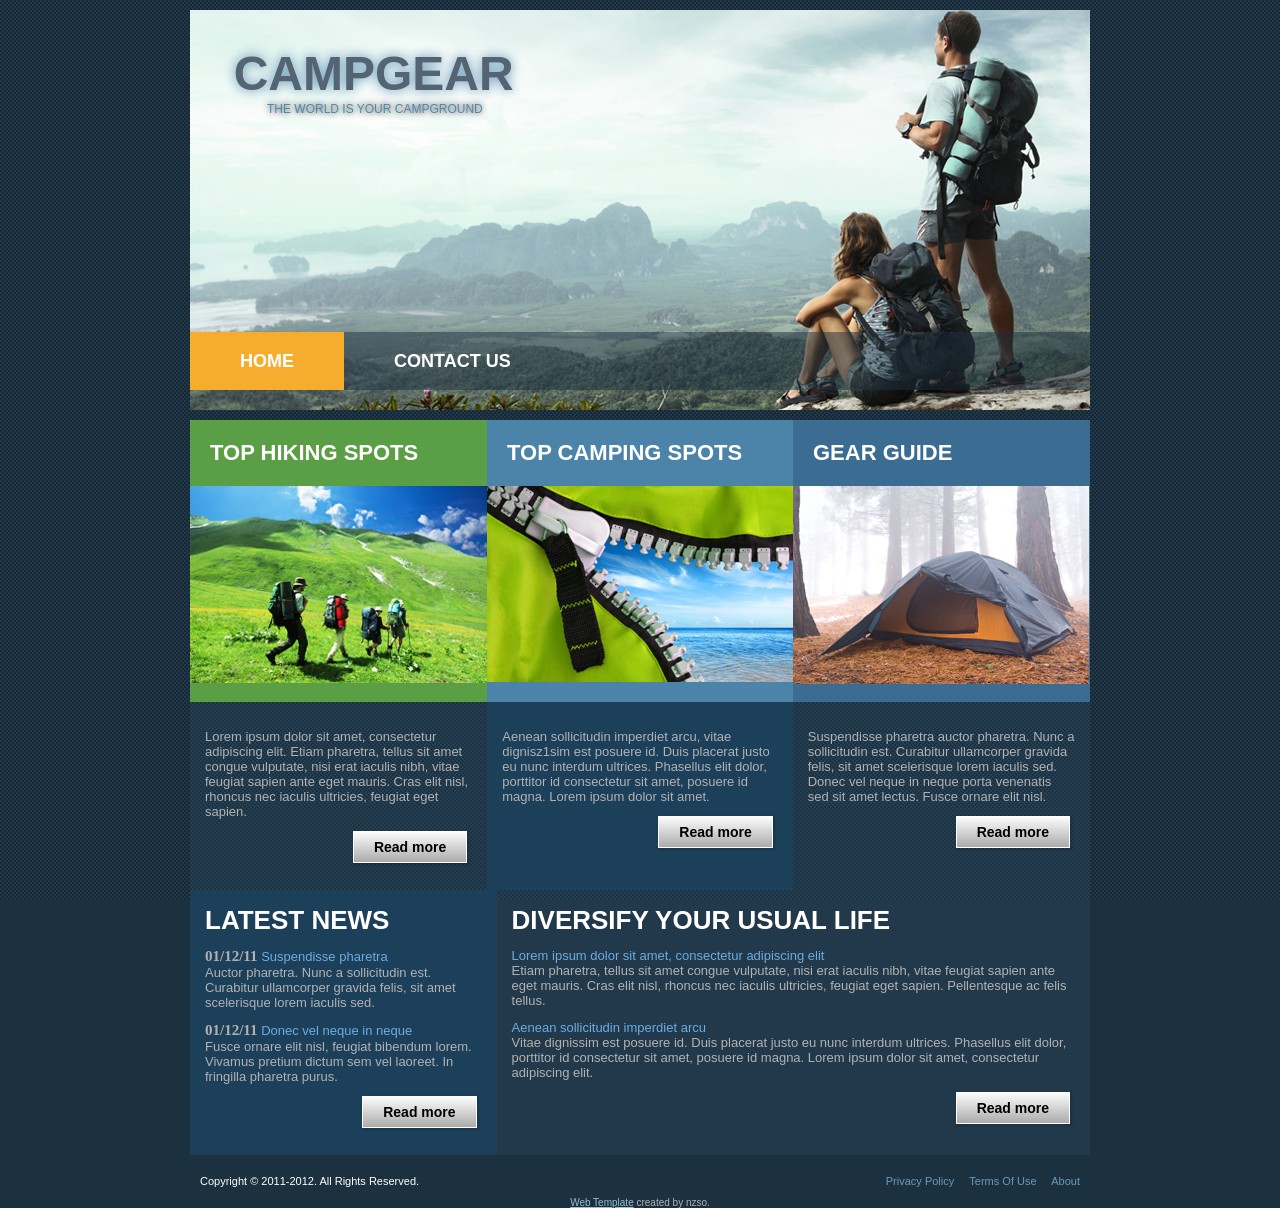
<file: orgadproj/camp_gear_website/index.html>
<!DOCTYPE html>
<html dir="ltr" lang="en-US"><head>
    <meta charset="utf-8">
    <title>Home</title>
    <meta name="viewport" content="initial-scale = 1.0, maximum-scale = 1.0, user-scalable = no, width = device-width">

    <!--[if lt IE 9]><script src="https://html5shiv.googlecode.com/svn/trunk/html5.js"></script><![endif]-->
    <link rel="stylesheet" href="style.css" media="screen">
    <!--[if lte IE 7]><link rel="stylesheet" href="style.ie7.css" media="screen" /><![endif]-->
    <link rel="stylesheet" href="style.responsive.css" media="all">


    <script src="jquery.js"></script>
    <script src="script.js"></script>
    <script src="script.responsive.js"></script>


<style>.art-content .art-postcontent-0 .layout-item-0 { color: #B2B2B2; background: #5A9F46; padding: 0px;  }
.art-content .art-postcontent-0 .layout-item-1 { color: #B2B2B2; background: #4C84A9; padding: 0px;  }
.art-content .art-postcontent-0 .layout-item-2 { color: #B2B2B2; background: #3B6C91; padding: 0px;  }
.art-content .art-postcontent-0 .layout-item-3 { padding: 15px;  }
.art-content .art-postcontent-0 .layout-item-4 { color: #B2B2B2; background: #1C3F5A; padding: 15px;  }
.ie7 .art-post .art-layout-cell {border:none !important; padding:0 !important; }
.ie6 .art-post .art-layout-cell {border:none !important; padding:0 !important; }

</style></head>
<body>
<div id="art-main">
<header class="art-header">


    <div class="art-shapes">

            </div>
<h1 class="art-headline" data-left="6.85%">
    <a href="#">campgear</a>
</h1>
<h2 class="art-slogan" data-left="11.11%">The world is your campground</h2>




<nav class="art-nav">
    <ul class="art-hmenu"><li><a href="home.html" class="active">Home</a></li><li><a href="contact-us.html">Contact Us</a></li></ul> 
    </nav>

                    
</header>
<div class="art-sheet clearfix">
            <div class="art-layout-wrapper">
                <div class="art-content-layout">
                    <div class="art-content-layout-row">
                        <div class="art-layout-cell art-content"><article class="art-post art-article">
                                
                                                
                <div class="art-postcontent art-postcontent-0 clearfix"><div class="art-content-layout">
    <div class="art-content-layout-row">
    <div class="art-layout-cell layout-item-0" style="width: 33%" >
        <h4>Top hiking spots</h4>
         <img width="297" height="197" alt="" class="art-lightbox" src="images/group1.png">
    </div><div class="art-layout-cell layout-item-1" style="width: 34%" >
        <h4>top camping spots</h4>
         <img width="306" height="196" alt="" class="art-lightbox" src="images/greenfinal3.png">&nbsp; &nbsp; &nbsp; &nbsp; &nbsp; &nbsp; &nbsp; &nbsp;
    </div><div class="art-layout-cell layout-item-2" style="width: 33%" >
        <h4>gear guide</h4>
         <img width="296" height="198" alt="" class="art-lightbox" src="images/tent3.png">&nbsp; &nbsp; &nbsp;
    </div>
    </div>
</div>
<div class="art-content-layout">
    <div class="art-content-layout-row">
    <div class="art-layout-cell layout-item-3" style="width: 33%" >
        <p>Lorem ipsum dolor sit amet, consectetur adipiscing elit. Etiam pharetra, tellus sit amet congue vulputate, nisi erat iaculis nibh, vitae feugiat sapien ante eget mauris. Cras elit nisl, rhoncus nec iaculis ultricies, feugiat eget sapien.</p>
        <p style="text-align:right;"><a class="art-button">Read more</a></p>
    </div><div class="art-layout-cell layout-item-4" style="width: 34%" >
        <p>Aenean sollicitudin imperdiet arcu, vitae dignisz1sim est posuere id. Duis placerat justo eu nunc interdum ultrices. Phasellus elit dolor, porttitor id consectetur sit amet, posuere id magna. Lorem ipsum dolor sit amet.</p>
        <p style="text-align:right;"><a class="art-button">Read more</a></p>
    </div><div class="art-layout-cell layout-item-3" style="width: 33%" >
        <p>Suspendisse pharetra auctor pharetra. Nunc a sollicitudin est. Curabitur ullamcorper gravida felis, sit amet scelerisque lorem iaculis sed. Donec vel neque in neque porta venenatis sed sit amet lectus. Fusce ornare elit nisl.</p>
        <p style="text-align:right;"><a class="art-button">Read more</a></p>
    </div>
    </div>
</div>
<div class="art-content-layout">
    <div class="art-content-layout-row">
    <div class="art-layout-cell layout-item-4" style="width: 33%" >
        <h1>Latest News</h1>
        <p><span style="font-size: 15px; font-weight: bold;font-family: 'Century Gothic';">01/12/11</span> <span style="color:rgb(108, 172, 224);">Suspendisse pharetra</span><br>
         Auctor pharetra. Nunc a sollicitudin est. Curabitur ullamcorper gravida felis, sit amet scelerisque lorem iaculis sed.</p>
        <p><span style="font-weight: bold; font-size: 15px; font-family: 'Century Gothic';">01/12/11</span> <span style="color:rgb(108, 172, 224);">Donec vel neque in neque</span><br>
         Fusce ornare elit nisl, feugiat bibendum lorem. Vivamus pretium dictum sem vel laoreet. In fringilla pharetra purus.</p>
        <p style="text-align:right;"><a class="art-button">Read more</a></p>
    </div><div class="art-layout-cell layout-item-3" style="width: 67%" >
        <h1>Diversify your usual life</h1>
        <p><span style="color:rgb(108, 172, 224);">Lorem ipsum dolor sit amet, consectetur adipiscing elit</span><br>
         Etiam pharetra, tellus sit amet congue vulputate, nisi erat iaculis nibh, vitae feugiat sapien ante eget mauris. Cras elit nisl, rhoncus nec iaculis ultricies, feugiat eget sapien. Pellentesque ac felis tellus.</p>
        <p><span style="color:rgb(108, 172, 224);">Aenean sollicitudin imperdiet arcu</span><br>
         Vitae dignissim est posuere id. Duis placerat justo eu nunc interdum ultrices. Phasellus elit dolor, porttitor id consectetur sit amet, posuere id magna. Lorem ipsum dolor sit amet, consectetur adipiscing elit.</p>
        <p style="text-align:right;"><a class="art-button">Read more</a></p>
    </div>
    </div>
</div>
</div>
                                
                

</article></div>
                    </div>
                </div>
            </div>
    </div>
<footer class="art-footer">
  <div class="art-footer-inner">
<div class="art-content-layout-wrapper layout-item-0">
<div class="art-content-layout layout-item-1">
    <div class="art-content-layout-row">
    <div class="art-layout-cell layout-item-2" style="width: 50%">
        <p>Copyright © 2011-2012. All Rights Reserved.</p>
    </div><div class="art-layout-cell layout-item-2" style="width: 50%">
        <p style="text-align: right;"><a href="#">Privacy Policy</a>&nbsp;&nbsp;&nbsp;&nbsp; <a href="#">Terms Of Use</a>&nbsp;&nbsp;&nbsp;&nbsp; <a href="#">About</a></p>
    </div>
    </div>
</div>
</div>

    <p class="art-page-footer">
        <span id="art-footnote-links"><a href="http://www.nzso.com/" target="_blank">Web Template</a> created by nzso.</span>
    </p>
  </div>
</footer>

</div>


</body></html>
</file>
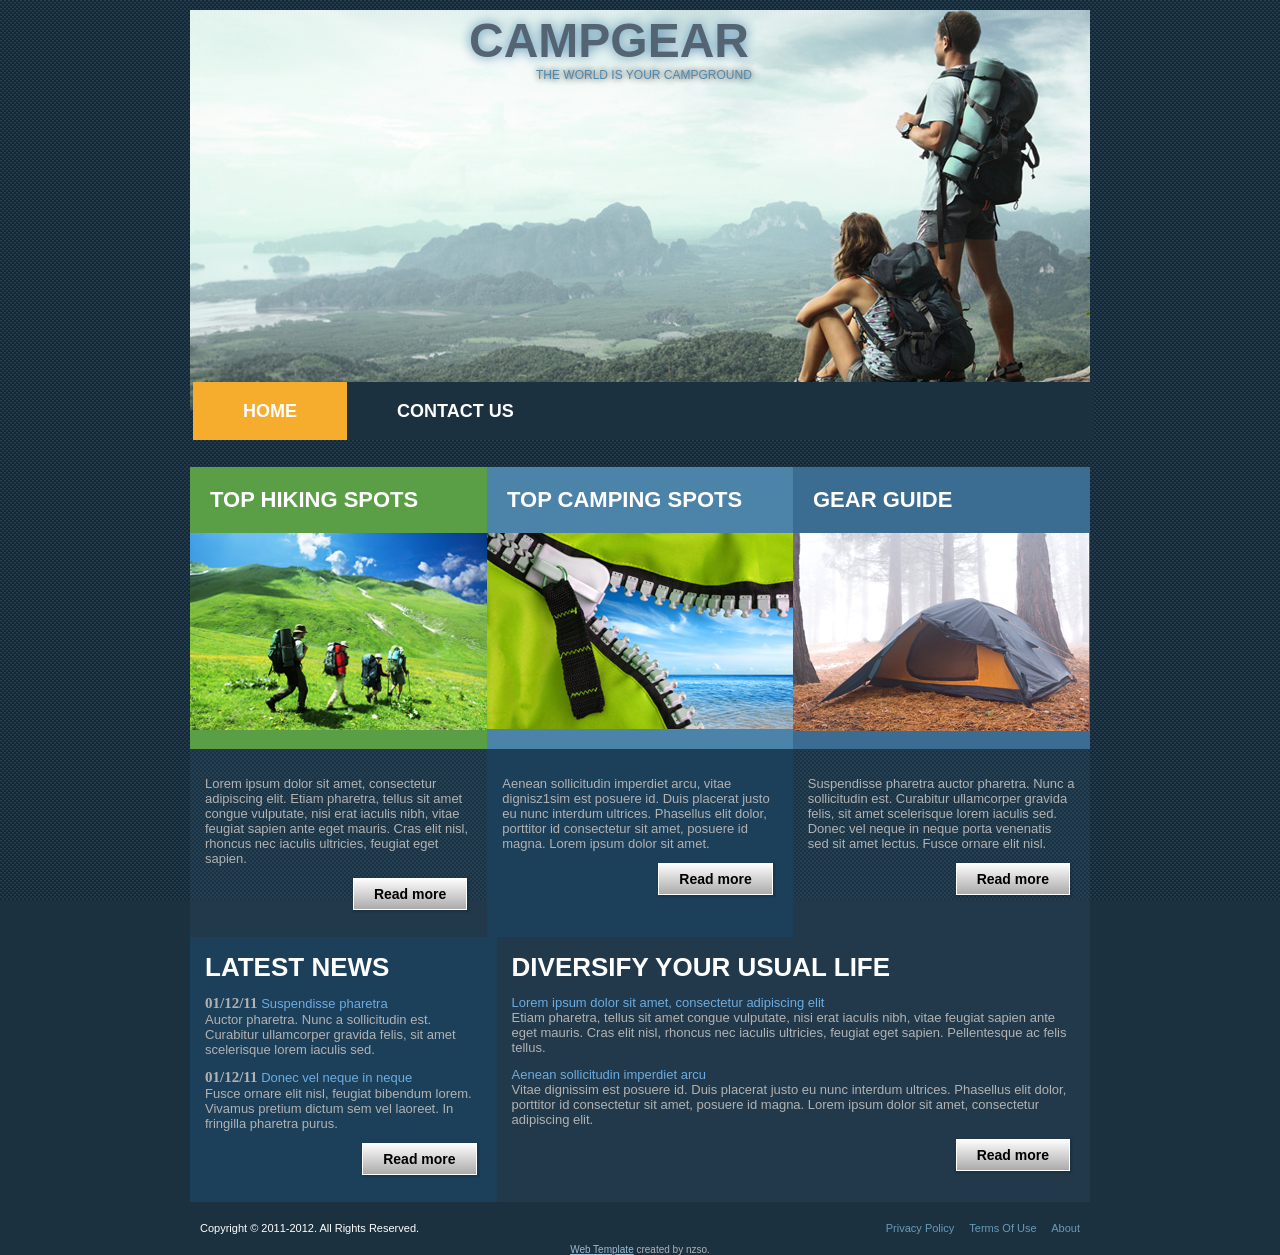
<file: orgadproj/ClientSide/index.html>
﻿<!DOCTYPE html>
<html dir="ltr" lang="en-US"><head><title>Home</title>
    <meta charset="utf-8">
    
    <meta name="viewport" content="initial-scale = 1.0, maximum-scale = 1.0, user-scalable = no, width = device-width">

    <!--[if lt IE 9]><script src="https://html5shiv.googlecode.com/svn/trunk/html5.js"></script><![endif]-->
    <link rel="stylesheet" href="style.css" media="screen">
    <!--[if lte IE 7]><link rel="stylesheet" href="style.ie7.css" media="screen" /><![endif]-->
    <link rel="stylesheet" href="style.responsive.css" media="all">


    <script src="jquery.js"></script>
    <script src="script.js"></script>
    <script src="script.responsive.js"></script>


<style>.art-content .art-postcontent-0 .layout-item-0 { color: #B2B2B2; background: #5A9F46; padding: 0px;  }
.art-content .art-postcontent-0 .layout-item-1 { color: #B2B2B2; background: #4C84A9; padding: 0px;  }
.art-content .art-postcontent-0 .layout-item-2 { color: #B2B2B2; background: #3B6C91; padding: 0px;  }
.art-content .art-postcontent-0 .layout-item-3 { padding: 15px;  }
.art-content .art-postcontent-0 .layout-item-4 { color: #B2B2B2; background: #1C3F5A; padding: 15px;  }
.ie7 .art-post .art-layout-cell {border:none !important; padding:0 !important; }
.ie6 .art-post .art-layout-cell {border:none !important; padding:0 !important; }

</style></head>
<body>
<div id="art-main">
<header class="art-header">


    <div class="art-shapes">

            </div>
<h1 class="art-headline" data-left="6.85%">
    <a href="#">campgear</a>
</h1>
<h2 class="art-slogan" data-left="11.11%">The world is your campground</h2>




<nav class="art-nav">
    <ul class="art-hmenu"><li><a href="home.html" class="active">Home</a></li><li><a href="contact-us.html">Contact Us</a></li></ul> 
    </nav>

                    
</header>
<div class="art-sheet clearfix">
            <div class="art-layout-wrapper">
                <div class="art-content-layout">
                    <div class="art-content-layout-row">
                        <div class="art-layout-cell art-content"><article class="art-post art-article">
                                
                                                
                <div class="art-postcontent art-postcontent-0 clearfix"><div class="art-content-layout">
    <div class="art-content-layout-row">
    <div class="art-layout-cell layout-item-0" style="width: 33%" >
        <h4>Top hiking spots</h4>
         <img width="297" height="197" alt="" class="art-lightbox" src="images/group1.png">
    </div><div class="art-layout-cell layout-item-1" style="width: 34%" >
        <h4>top camping spots</h4>
         <img width="306" height="196" alt="" class="art-lightbox" src="images/greenfinal3.png">&nbsp; &nbsp; &nbsp; &nbsp; &nbsp; &nbsp; &nbsp; &nbsp;
    </div><div class="art-layout-cell layout-item-2" style="width: 33%" >
        <h4>gear guide</h4>
         <img width="296" height="198" alt="" class="art-lightbox" src="images/tent3.png">&nbsp; &nbsp; &nbsp;
    </div>
    </div>
</div>
<div class="art-content-layout">
    <div class="art-content-layout-row">
    <div class="art-layout-cell layout-item-3" style="width: 33%" >
        <p>Lorem ipsum dolor sit amet, consectetur adipiscing elit. Etiam pharetra, tellus sit amet congue vulputate, nisi erat iaculis nibh, vitae feugiat sapien ante eget mauris. Cras elit nisl, rhoncus nec iaculis ultricies, feugiat eget sapien.</p>
        <p style="text-align:right;"><a class="art-button">Read more</a></p>
    </div><div class="art-layout-cell layout-item-4" style="width: 34%" >
        <p>Aenean sollicitudin imperdiet arcu, vitae dignisz1sim est posuere id. Duis placerat justo eu nunc interdum ultrices. Phasellus elit dolor, porttitor id consectetur sit amet, posuere id magna. Lorem ipsum dolor sit amet.</p>
        <p style="text-align:right;"><a class="art-button">Read more</a></p>
    </div><div class="art-layout-cell layout-item-3" style="width: 33%" >
        <p>Suspendisse pharetra auctor pharetra. Nunc a sollicitudin est. Curabitur ullamcorper gravida felis, sit amet scelerisque lorem iaculis sed. Donec vel neque in neque porta venenatis sed sit amet lectus. Fusce ornare elit nisl.</p>
        <p style="text-align:right;"><a class="art-button">Read more</a></p>
    </div>
    </div>
</div>
<div class="art-content-layout">
    <div class="art-content-layout-row">
    <div class="art-layout-cell layout-item-4" style="width: 33%" >
        <h1>Latest News</h1>
        <p><span style="font-size: 15px; font-weight: bold;font-family: 'Century Gothic';">01/12/11</span> <span style="color:rgb(108, 172, 224);">Suspendisse pharetra</span><br>
         Auctor pharetra. Nunc a sollicitudin est. Curabitur ullamcorper gravida felis, sit amet scelerisque lorem iaculis sed.</p>
        <p><span style="font-weight: bold; font-size: 15px; font-family: 'Century Gothic';">01/12/11</span> <span style="color:rgb(108, 172, 224);">Donec vel neque in neque</span><br>
         Fusce ornare elit nisl, feugiat bibendum lorem. Vivamus pretium dictum sem vel laoreet. In fringilla pharetra purus.</p>
        <p style="text-align:right;"><a class="art-button">Read more</a></p>
    </div><div class="art-layout-cell layout-item-3" style="width: 67%" >
        <h1>Diversify your usual life</h1>
        <p><span style="color:rgb(108, 172, 224);">Lorem ipsum dolor sit amet, consectetur adipiscing elit</span><br>
         Etiam pharetra, tellus sit amet congue vulputate, nisi erat iaculis nibh, vitae feugiat sapien ante eget mauris. Cras elit nisl, rhoncus nec iaculis ultricies, feugiat eget sapien. Pellentesque ac felis tellus.</p>
        <p><span style="color:rgb(108, 172, 224);">Aenean sollicitudin imperdiet arcu</span><br>
         Vitae dignissim est posuere id. Duis placerat justo eu nunc interdum ultrices. Phasellus elit dolor, porttitor id consectetur sit amet, posuere id magna. Lorem ipsum dolor sit amet, consectetur adipiscing elit.</p>
        <p style="text-align:right;"><a class="art-button">Read more</a></p>
    </div>
    </div>
</div>
</div>
                                
                

</article></div>
                    </div>
                </div>
            </div>
    </div>
<footer class="art-footer">
  <div class="art-footer-inner">
<div class="art-content-layout-wrapper layout-item-0">
<div class="art-content-layout layout-item-1">
    <div class="art-content-layout-row">
    <div class="art-layout-cell layout-item-2" style="width: 50%">
        <p>Copyright © 2011-2012. All Rights Reserved.</p>
    </div><div class="art-layout-cell layout-item-2" style="width: 50%">
        <p style="text-align: right;"><a href="#">Privacy Policy</a>&nbsp;&nbsp;&nbsp;&nbsp; <a href="#">Terms Of Use</a>&nbsp;&nbsp;&nbsp;&nbsp; <a href="#">About</a></p>
    </div>
    </div>
</div>
</div>

    <p class="art-page-footer">
        <span id="art-footnote-links"><a href="http://www.nzso.com/" target="_blank">Web Template</a> created by nzso.</span>
    </p>
  </div>
</footer>

</div>


</body></html>
</file>
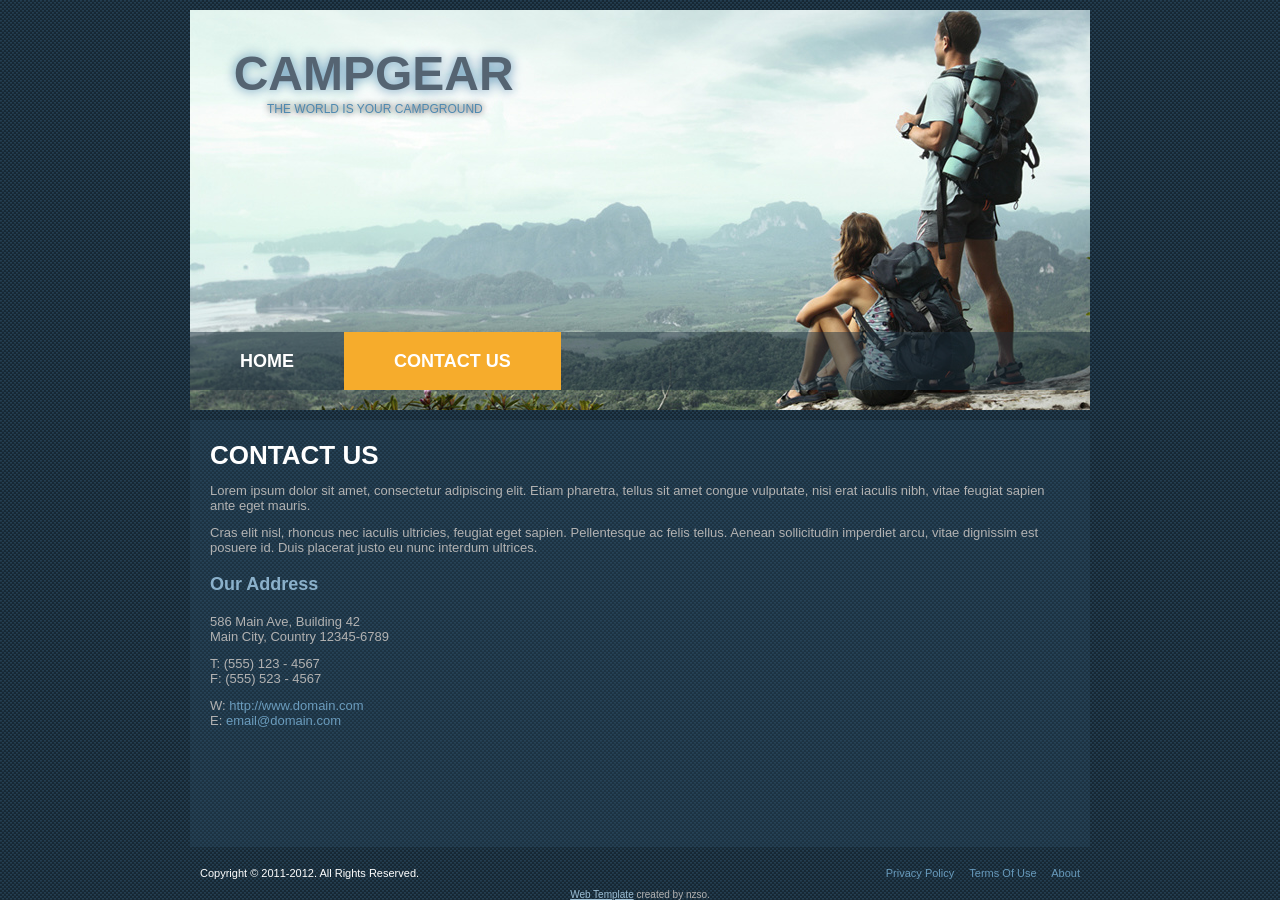
<file: orgadproj/camp_gear_website/contact-us.html>
<!DOCTYPE html>
<html dir="ltr" lang="en-US"><head>
    <meta charset="utf-8">
    <title>Contact Us</title>
    <meta name="viewport" content="initial-scale = 1.0, maximum-scale = 1.0, user-scalable = no, width = device-width">

    <!--[if lt IE 9]><script src="https://html5shiv.googlecode.com/svn/trunk/html5.js"></script><![endif]-->
    <link rel="stylesheet" href="style.css" media="screen">
    <!--[if lte IE 7]><link rel="stylesheet" href="style.ie7.css" media="screen" /><![endif]-->
    <link rel="stylesheet" href="style.responsive.css" media="all">


    <script src="jquery.js"></script>
    <script src="script.js"></script>
    <script src="script.responsive.js"></script>


<style>.art-content .art-postcontent-0 .layout-item-0 { padding-top: 0px;padding-right: 20px;padding-bottom: 20px;padding-left: 20px;  }
.ie7 .art-post .art-layout-cell {border:none !important; padding:0 !important; }
.ie6 .art-post .art-layout-cell {border:none !important; padding:0 !important; }

</style></head>
<body>
<div id="art-main">
<header class="art-header">


    <div class="art-shapes">

            </div>
<h1 class="art-headline" data-left="6.85%">
    <a href="#">campgear</a>
</h1>
<h2 class="art-slogan" data-left="11.11%">The world is your campground</h2>




<nav class="art-nav">
    <ul class="art-hmenu"><li><a href="home.html" class="">Home</a></li><li><a href="contact-us.html" class="active">Contact Us</a></li></ul> 
    </nav>

                    
</header>
<div class="art-sheet clearfix">
            <div class="art-layout-wrapper">
                <div class="art-content-layout">
                    <div class="art-content-layout-row">
                        <div class="art-layout-cell art-content"><article class="art-post art-article">
                                <h2 class="art-postheader">Contact Us</h2>
                                                
                <div class="art-postcontent art-postcontent-0 clearfix"><div class="art-content-layout">
    <div class="art-content-layout-row">
    <div class="art-layout-cell layout-item-0" style="width: 100%" >
        <p>Lorem ipsum dolor sit amet, consectetur adipiscing elit. Etiam pharetra, tellus sit amet congue vulputate, nisi erat iaculis nibh, vitae feugiat sapien ante eget mauris.</p>
        
        <p>Cras elit nisl, rhoncus nec iaculis ultricies, feugiat eget sapien. Pellentesque ac felis tellus. Aenean sollicitudin imperdiet arcu, vitae dignissim est posuere id. Duis placerat justo eu nunc interdum ultrices.</p>
        
        <h2>Our Address</h2>
        
        <p>586 Main Ave, Building 42<br />
        Main City, Country 12345-6789</p>
        
        <p>T: (555) 123 - 4567<br />
        F: (555) 523 - 4567</p>
        
        <p>W: <a href="http://www.domain.com">http://www.domain.com</a><br />
        E: <a href="mailto:email@domain.com">email@domain.com</a></p>
    </div>
    </div>
</div>
</div>
                                
                

</article></div>
                    </div>
                </div>
            </div>
    </div>
<footer class="art-footer">
  <div class="art-footer-inner">
<div class="art-content-layout-wrapper layout-item-0">
<div class="art-content-layout layout-item-1">
    <div class="art-content-layout-row">
    <div class="art-layout-cell layout-item-2" style="width: 50%">
        <p>Copyright © 2011-2012. All Rights Reserved.</p>
    </div><div class="art-layout-cell layout-item-2" style="width: 50%">
        <p style="text-align: right;"><a href="#">Privacy Policy</a>&nbsp;&nbsp;&nbsp;&nbsp; <a href="#">Terms Of Use</a>&nbsp;&nbsp;&nbsp;&nbsp; <a href="#">About</a></p>
    </div>
    </div>
</div>
</div>

    <p class="art-page-footer">
        <span id="art-footnote-links"><a href="http://www.nzso.com/" target="_blank">Web Template</a> created by nzso.</span>
    </p>
  </div>
</footer>

</div>


</body></html>
</file>
<file: orgadproj/camp_gear_website/style.css>
/* Created by Artisteer v4.1.0.59861 */

#art-main
{
   background: #1C313F url('images/page.png') fixed;
   margin:0 auto;
   font-size: 13px;
   font-family: Verdana, Geneva, Arial, Helvetica, Sans-Serif;
   position: relative;
   width: 100%;
   min-height: 100%;
   left: 0;
   top: 0;
   cursor:default;
   overflow:hidden;
}
table, ul.art-hmenu
{
   font-size: 13px;
   font-family: Verdana, Geneva, Arial, Helvetica, Sans-Serif;
}

h1, h2, h3, h4, h5, h6, p, a, ul, ol, li
{
   margin: 0;
   padding: 0;
}

/* Reset buttons border. It's important for input and button tags. 
 * border-collapse should be separate for shadow in IE. 
 */
.art-button
{
   border-collapse: separate;
   -webkit-background-origin: border !important;
   -moz-background-origin: border !important;
   background-origin: border-box !important;
   background: #F2F2F2;
   background: linear-gradient(top, #FFFFFF 0, #A8A8A8 100%) no-repeat;
   background: -webkit-linear-gradient(top, #FFFFFF 0, #A8A8A8 100%) no-repeat;
   background: -moz-linear-gradient(top, #FFFFFF 0, #A8A8A8 100%) no-repeat;
   background: -o-linear-gradient(top, #FFFFFF 0, #A8A8A8 100%) no-repeat;
   background: -ms-linear-gradient(top, #FFFFFF 0, #A8A8A8 100%) no-repeat;
   background: linear-gradient(top, #FFFFFF 0, #A8A8A8 100%) no-repeat;
   -svg-background: linear-gradient(top, #FFFFFF 0, #A8A8A8 100%) no-repeat;
   -webkit-box-shadow:1px 1px 2px 1px rgba(0, 0, 0, 0.15);
   -moz-box-shadow:1px 1px 2px 1px rgba(0, 0, 0, 0.15);
   box-shadow:1px 1px 2px 1px rgba(0, 0, 0, 0.15);
   border:1px solid #FFFFFF;
   padding:0 20px;
   margin:0 auto;
   height:30px;
}

.art-postcontent,
.art-postheadericons,
.art-postfootericons,
.art-blockcontent,
ul.art-vmenu a 
{
   text-align: left;
}

.art-postcontent,
.art-postcontent li,
.art-postcontent table,
.art-postcontent a,
.art-postcontent a:link,
.art-postcontent a:visited,
.art-postcontent a.visited,
.art-postcontent a:hover,
.art-postcontent a.hovered
{
   font-family: Verdana, Geneva, Arial, Helvetica, Sans-Serif;
   text-align: left;
}

.art-postcontent p
{
   margin: 12px 0;
}

.art-postcontent h1, .art-postcontent h1 a, .art-postcontent h1 a:link, .art-postcontent h1 a:visited, .art-postcontent h1 a:hover,
.art-postcontent h2, .art-postcontent h2 a, .art-postcontent h2 a:link, .art-postcontent h2 a:visited, .art-postcontent h2 a:hover,
.art-postcontent h3, .art-postcontent h3 a, .art-postcontent h3 a:link, .art-postcontent h3 a:visited, .art-postcontent h3 a:hover,
.art-postcontent h4, .art-postcontent h4 a, .art-postcontent h4 a:link, .art-postcontent h4 a:visited, .art-postcontent h4 a:hover,
.art-postcontent h5, .art-postcontent h5 a, .art-postcontent h5 a:link, .art-postcontent h5 a:visited, .art-postcontent h5 a:hover,
.art-postcontent h6, .art-postcontent h6 a, .art-postcontent h6 a:link, .art-postcontent h6 a:visited, .art-postcontent h6 a:hover,
.art-blockheader .t, .art-blockheader .t a, .art-blockheader .t a:link, .art-blockheader .t a:visited, .art-blockheader .t a:hover,
.art-vmenublockheader .t, .art-vmenublockheader .t a, .art-vmenublockheader .t a:link, .art-vmenublockheader .t a:visited, .art-vmenublockheader .t a:hover,
.art-headline, .art-headline a, .art-headline a:link, .art-headline a:visited, .art-headline a:hover,
.art-slogan, .art-slogan a, .art-slogan a:link, .art-slogan a:visited, .art-slogan a:hover,
.art-postheader, .art-postheader a, .art-postheader a:link, .art-postheader a:visited, .art-postheader a:hover
{
   font-size: 32px;
   font-family: 'Century Gothic', Arial, 'Arial Unicode MS', Helvetica, Sans-Serif;
   font-weight: bold;
   font-style: normal;
   text-decoration: none;
}

.art-postcontent a, .art-postcontent a:link
{
   font-family: Verdana, Geneva, Arial, Helvetica, Sans-Serif;
   text-decoration: none;
   color: #6B9CBD;
}

.art-postcontent a:visited, .art-postcontent a.visited
{
   font-family: Verdana, Geneva, Arial, Helvetica, Sans-Serif;
   text-decoration: none;
   color: #8BB1CB;
}

.art-postcontent  a:hover, .art-postcontent a.hover
{
   font-family: Verdana, Geneva, Arial, Helvetica, Sans-Serif;
   text-decoration: underline;
   color: #F6AE31;
}

.art-postcontent h1
{
   color: #FFFFFF;
   font-size: 26px;
   font-family: 'Century Gothic', Arial, 'Arial Unicode MS', Helvetica, Sans-Serif;
   text-transform: uppercase;
}

.art-blockcontent h1
{
   font-size: 26px;
   font-family: 'Century Gothic', Arial, 'Arial Unicode MS', Helvetica, Sans-Serif;
   text-transform: uppercase;
}

.art-postcontent h1 a, .art-postcontent h1 a:link, .art-postcontent h1 a:hover, .art-postcontent h1 a:visited, .art-blockcontent h1 a, .art-blockcontent h1 a:link, .art-blockcontent h1 a:hover, .art-blockcontent h1 a:visited 
{
   font-size: 26px;
   font-family: 'Century Gothic', Arial, 'Arial Unicode MS', Helvetica, Sans-Serif;
   text-transform: uppercase;
}

.art-postcontent h2
{
   color: #8BB1CB;
   margin: 19px 0;
   font-size: 18px;
   font-family: 'Century Gothic', Arial, 'Arial Unicode MS', Helvetica, Sans-Serif;
}

.art-blockcontent h2
{
   margin: 19px 0;
   font-size: 18px;
   font-family: 'Century Gothic', Arial, 'Arial Unicode MS', Helvetica, Sans-Serif;
}

.art-postcontent h2 a, .art-postcontent h2 a:link, .art-postcontent h2 a:hover, .art-postcontent h2 a:visited, .art-blockcontent h2 a, .art-blockcontent h2 a:link, .art-blockcontent h2 a:hover, .art-blockcontent h2 a:visited 
{
   font-size: 18px;
   font-family: 'Century Gothic', Arial, 'Arial Unicode MS', Helvetica, Sans-Serif;
}

.art-postcontent h3
{
   color: #6B9CBD;
   margin: 19px 0;
   font-size: 16px;
   font-family: 'Century Gothic', Arial, 'Arial Unicode MS', Helvetica, Sans-Serif;
}

.art-blockcontent h3
{
   margin: 19px 0;
   font-size: 16px;
   font-family: 'Century Gothic', Arial, 'Arial Unicode MS', Helvetica, Sans-Serif;
}

.art-postcontent h3 a, .art-postcontent h3 a:link, .art-postcontent h3 a:hover, .art-postcontent h3 a:visited, .art-blockcontent h3 a, .art-blockcontent h3 a:link, .art-blockcontent h3 a:hover, .art-blockcontent h3 a:visited 
{
   font-size: 16px;
   font-family: 'Century Gothic', Arial, 'Arial Unicode MS', Helvetica, Sans-Serif;
}

.art-postcontent h4
{
   color: #FFFFFF;
   margin: 20px 0 20px 20px;
   font-size: 22px;
   font-family: 'Century Gothic', Arial, 'Arial Unicode MS', Helvetica, Sans-Serif;
   font-weight: bold;
   font-style: normal;
   text-transform: uppercase;
}

.art-blockcontent h4
{
   margin: 20px 0 20px 20px;
   font-size: 22px;
   font-family: 'Century Gothic', Arial, 'Arial Unicode MS', Helvetica, Sans-Serif;
   font-weight: bold;
   font-style: normal;
   text-transform: uppercase;
}

.art-postcontent h4 a, .art-postcontent h4 a:link, .art-postcontent h4 a:hover, .art-postcontent h4 a:visited, .art-blockcontent h4 a, .art-blockcontent h4 a:link, .art-blockcontent h4 a:hover, .art-blockcontent h4 a:visited 
{
   font-size: 22px;
   font-family: 'Century Gothic', Arial, 'Arial Unicode MS', Helvetica, Sans-Serif;
   font-weight: bold;
   font-style: normal;
   text-transform: uppercase;
}

.art-postcontent h5
{
   color: #BCC5CD;
   margin-top: 26px;
   margin-bottom: 26px;
   font-size: 13px;
   font-family: 'Century Gothic', Arial, 'Arial Unicode MS', Helvetica, Sans-Serif;
}

.art-blockcontent h5
{
   margin-top: 26px;
   margin-bottom: 26px;
   font-size: 13px;
   font-family: 'Century Gothic', Arial, 'Arial Unicode MS', Helvetica, Sans-Serif;
}

.art-postcontent h5 a, .art-postcontent h5 a:link, .art-postcontent h5 a:hover, .art-postcontent h5 a:visited, .art-blockcontent h5 a, .art-blockcontent h5 a:link, .art-blockcontent h5 a:hover, .art-blockcontent h5 a:visited 
{
   font-size: 13px;
   font-family: 'Century Gothic', Arial, 'Arial Unicode MS', Helvetica, Sans-Serif;
}

.art-postcontent h6
{
   color: #6A7E90;
   margin-top: 35px;
   margin-bottom: 35px;
   font-size: 11px;
   font-family: 'Century Gothic', Arial, 'Arial Unicode MS', Helvetica, Sans-Serif;
}

.art-blockcontent h6
{
   margin-top: 35px;
   margin-bottom: 35px;
   font-size: 11px;
   font-family: 'Century Gothic', Arial, 'Arial Unicode MS', Helvetica, Sans-Serif;
}

.art-postcontent h6 a, .art-postcontent h6 a:link, .art-postcontent h6 a:hover, .art-postcontent h6 a:visited, .art-blockcontent h6 a, .art-blockcontent h6 a:link, .art-blockcontent h6 a:hover, .art-blockcontent h6 a:visited 
{
   font-size: 11px;
   font-family: 'Century Gothic', Arial, 'Arial Unicode MS', Helvetica, Sans-Serif;
}

header, footer, article, nav, #art-hmenu-bg, .art-sheet, .art-hmenu a, .art-vmenu a, .art-slidenavigator > a, .art-checkbox:before, .art-radiobutton:before
{
   -webkit-background-origin: border !important;
   -moz-background-origin: border !important;
   background-origin: border-box !important;
}

header, footer, article, nav, #art-hmenu-bg, .art-sheet, .art-slidenavigator > a, .art-checkbox:before, .art-radiobutton:before
{
   display: block;
   -webkit-box-sizing: border-box;
   -moz-box-sizing: border-box;
   box-sizing: border-box;
}

ul
{
   list-style-type: none;
}

ol
{
   list-style-position: inside;
}

html, body
{
   height: 100%;
}

body
{
   padding: 0;
   margin:0;
   min-width: 900px;
   color: #B2B2B2;
}

.art-header:before, #art-header-bg:before, .art-layout-cell:before, .art-layout-wrapper:before, .art-footer:before, .art-nav:before, #art-hmenu-bg:before, .art-sheet:before
{
   width: 100%;
   content: " ";
   display: table;
}
.art-header:after, #art-header-bg:after, .art-layout-cell:after, .art-layout-wrapper:after, .art-footer:after, .art-nav:after, #art-hmenu-bg:after, .art-sheet:after,
.cleared, .clearfix:after {
   clear: both;
   font: 0/0 serif;
   display: block;
   content: " ";
}

form
{
   padding: 0 !important;
   margin: 0 !important;
}

table.position
{
   position: relative;
   width: 100%;
   table-layout: fixed;
}

li h1, .art-postcontent li h1, .art-blockcontent li h1 
{
   margin:1px;
} 
li h2, .art-postcontent li h2, .art-blockcontent li h2 
{
   margin:1px;
} 
li h3, .art-postcontent li h3, .art-blockcontent li h3 
{
   margin:1px;
} 
li h4, .art-postcontent li h4, .art-blockcontent li h4 
{
   margin:1px;
} 
li h5, .art-postcontent li h5, .art-blockcontent li h5 
{
   margin:1px;
} 
li h6, .art-postcontent li h6, .art-blockcontent li h6 
{
   margin:1px;
} 
li p, .art-postcontent li p, .art-blockcontent li p 
{
   margin:1px;
}


.art-shapes
{
   position: absolute;
   top: 0;
   right: 0;
   bottom: 0;
   left: 0;
   overflow: hidden;
   z-index: 0;
}

.art-slider-inner {
   position: relative;
   overflow: hidden;
   width: 100%;
   height: 100%;
}

.art-slidenavigator > a {
   display: inline-block;
   vertical-align: middle;
   outline-style: none;
   font-size: 1px;
}

.art-slidenavigator > a:last-child {
   margin-right: 0 !important;
}

.art-headline
{
  display: inline-block;
  position: absolute;
  min-width: 50px;
  top: 40px;
  left: 6.85%;
  line-height: 100%;
  margin-left: -18px !important;
  -webkit-transform: rotate(0deg);
  -moz-transform: rotate(0deg);
  -o-transform: rotate(0deg);
  -ms-transform: rotate(0deg);
  transform: rotate(0deg);
  z-index: 101;
}

.art-headline, 
.art-headline a, 
.art-headline a:link, 
.art-headline a:visited, 
.art-headline a:hover
{
font-size: 48px;
font-family: 'Century Gothic', Arial, 'Arial Unicode MS', Helvetica, Sans-Serif;
font-weight: bold;
font-style: normal;
text-decoration: none;
text-transform: uppercase;
text-shadow: 0px 0px 12px rgba(83, 140, 178, 0.99);
  padding: 0;
  margin: 0;
  color: #556472 !important;
  white-space: nowrap;
}
.art-slogan
{
  display: inline-block;
  position: absolute;
  min-width: 50px;
  top: 93px;
  left: 11.11%;
  line-height: 100%;
  margin-left: -23px !important;
  -webkit-transform: rotate(0deg);
  -moz-transform: rotate(0deg);
  -o-transform: rotate(0deg);
  -ms-transform: rotate(0deg);
  transform: rotate(0deg);
  z-index: 102;
  white-space: nowrap;
}

.art-slogan, 
.art-slogan a, 
.art-slogan a:link, 
.art-slogan a:visited, 
.art-slogan a:hover
{
font-size: 12px;
font-family: 'Century Gothic', Arial, 'Arial Unicode MS', Helvetica, Sans-Serif;
font-weight: normal;
font-style: normal;
text-decoration: none;
text-transform: uppercase;
text-shadow: 0px 0px 6px rgb(23, 23, 23);
  padding: 0;
  margin: 0;
  color: #4F89B0 !important;
}




.art-footer .layout-item-0 { margin-bottom: 0px;  }
.art-footer .layout-item-1 {  border-collapse: separate;  }
.art-footer .layout-item-2 { padding: 10px;  }
.ie7 .art-post .art-layout-cell {border:none !important; padding:0 !important; }
.ie6 .art-post .art-layout-cell {border:none !important; padding:0 !important; }

.art-header
{
   margin:10px auto 0;
   height: 400px;
   background-image: url('images/header.jpg');
   background-position: 0 0;
   background-repeat: no-repeat;
   position: relative;
   width: 900px;
   z-index: auto !important;
}

.responsive .art-header 
{
   background-image: url('images/header.jpg');
   background-position: center center;
}

.art-header>.widget 
{
   position:absolute;
   z-index:101;
}

.art-nav
{
   background: #1C313F;
   background: rgba(28, 49, 63, 0.5);
   position: absolute;
   margin: 0;
   bottom:     20px;
   width: 100%;
   z-index: 100;
   text-align: left;
}

ul.art-hmenu a, ul.art-hmenu a:link, ul.art-hmenu a:visited, ul.art-hmenu a:hover 
{
   outline: none;
   position: relative;
   z-index: 11;
}

ul.art-hmenu, ul.art-hmenu ul
{
   display: block;
   margin: 0;
   padding: 0;
   border: 0;
   list-style-type: none;
}

ul.art-hmenu li
{
   position: relative;
   z-index: 5;
   display: block;
   float: left;
   background: none;
   margin: 0;
   padding: 0;
   border: 0;
}

ul.art-hmenu li:hover
{
   z-index: 10000;
   white-space: normal;
}

ul.art-hmenu:after, ul.art-hmenu ul:after
{
   content: ".";
   height: 0;
   display: block;
   visibility: hidden;
   overflow: hidden;
   clear: both;
}

ul.art-hmenu, ul.art-hmenu ul 
{
   min-height: 0;
}

ul.art-hmenu 
{
   display: inline-block;
   vertical-align: bottom;
}

.art-nav:before 
{
   content:' ';
}

nav.art-nav
{
   border-top-left-radius: 0;
   border-top-right-radius: 0;
}

.art-hmenu-extra1
{
   position: relative;
   display: block;
   float: left;
   width: auto;
   height: auto;
   background-position: center;
}

.art-hmenu-extra2
{
   position: relative;
   display: block;
   float: right;
   width: auto;
   height: auto;
   background-position: center;
}

.art-hmenu
{
   float: left;
}

.art-menuitemcontainer
{
   margin:0 auto;
}
ul.art-hmenu>li {
   margin-left: 0;
}
ul.art-hmenu>li:first-child {
   margin-left: 0;
}
ul.art-hmenu>li:last-child, ul.art-hmenu>li.last-child {
   margin-right: 0;
}

ul.art-hmenu>li>a
{
   padding:0 50px;
   margin:0 auto;
   position: relative;
   display: block;
   height: 58px;
   cursor: pointer;
   text-decoration: none;
   color: #FFFFFF;
   line-height: 58px;
   text-align: center;
}

.art-hmenu a, 
.art-hmenu a:link, 
.art-hmenu a:visited, 
.art-hmenu a.active, 
.art-hmenu a:hover
{
   font-size: 18px;
   font-family: 'Century Gothic', Arial, 'Arial Unicode MS', Helvetica, Sans-Serif;
   font-weight: bold;
   font-style: normal;
   text-decoration: none;
   text-transform: uppercase;
   text-align: left;
}

ul.art-hmenu>li>a.active
{
   background: #F6AC2C;
   padding:0 50px;
   margin:0 auto;
   color: #FFFFFF;
   text-decoration: none;
}

ul.art-hmenu>li>a:visited, 
ul.art-hmenu>li>a:hover, 
ul.art-hmenu>li:hover>a {
   text-decoration: none;
}

ul.art-hmenu>li>a:hover, .desktop ul.art-hmenu>li:hover>a
{
   background: #4C84A9;
   padding:0 50px;
   margin:0 auto;
}
ul.art-hmenu>li>a:hover, 
.desktop ul.art-hmenu>li:hover>a {
   color: #FFFFFF;
   text-decoration: none;
}

ul.art-hmenu li li a
{
   background: #F9C367;
   border:1px solid #F6AC2C;
   padding:0 8px;
   margin:0 auto;
}
ul.art-hmenu li li 
{
   float: none;
   width: auto;
   margin-top: 0;
   margin-bottom: 0;
}

.desktop ul.art-hmenu li li ul>li:first-child 
{
   margin-top: 0;
}

ul.art-hmenu li li ul>li:last-child 
{
   margin-bottom: 0;
}

.art-hmenu ul a
{
   display: block;
   white-space: nowrap;
   height: 24px;
   min-width: 7em;
   border: 1px solid transparent;
   text-align: left;
   line-height: 24px;
   color: #13212A;
   font-size: 12px;
   font-family: Verdana, Geneva, Arial, Helvetica, Sans-Serif;
   text-decoration: none;
   margin:0;
}

.art-hmenu li li a 
{
   border-top-width: 0 !important;
}
.art-hmenu li li:hover a 
{
   border-top-width: 1px !important;
}
.art-hmenu ul>li:first-child>a 
{
   border-top-width: 1px !important;
}

.art-hmenu ul a:link, 
.art-hmenu ul a:visited, 
.art-hmenu ul a.active, 
.art-hmenu ul a:hover
{
   text-align: left;
   line-height: 24px;
   color: #13212A;
   font-size: 12px;
   font-family: Verdana, Geneva, Arial, Helvetica, Sans-Serif;
   text-decoration: none;
   margin:0;
}

ul.art-hmenu ul li a:hover, .desktop ul.art-hmenu ul li:hover>a
{
   background: #DC8F09;
   border:1px solid #F6AC2C;
   margin:0 auto;
}

.art-hmenu ul li a:hover
{
   color: #000000;
}

.art-hmenu ul li a.art-hmenu-before-hovered 
{
   border-bottom-width: 0 !important;
}

.desktop .art-hmenu ul li:hover>a
{
   color: #000000;
}

ul.art-hmenu ul:before
{
   background: #DC8F09;
   margin:0 auto;
   display: block;
   position: absolute;
   content: ' ';
   z-index: 1;
}
.desktop ul.art-hmenu li:hover>ul {
   visibility: visible;
   top: 100%;
}
.desktop ul.art-hmenu li li:hover>ul {
   top: 0;
   left: 100%;
}

ul.art-hmenu ul
{
   visibility: hidden;
   position: absolute;
   z-index: 10;
   left: 0;
   top: 0;
   background-image: url('images/spacer.gif');
}

.desktop ul.art-hmenu>li>ul
{
   padding: 10px 30px 30px 30px;
   margin: -10px 0 0 -30px;
}

.desktop ul.art-hmenu ul ul
{
   padding: 30px 30px 30px 10px;
   margin: -30px 0 0 -10px;
}

.desktop ul.art-hmenu ul.art-hmenu-left-to-right 
{
   right: auto;
   left: 0;
   margin: -10px 0 0 -30px;
}

.desktop ul.art-hmenu ul.art-hmenu-right-to-left 
{
   left: auto;
   right: 0;
   margin: -10px -30px 0 0;
}

.desktop ul.art-hmenu li li:hover>ul.art-hmenu-left-to-right {
   right: auto;
   left: 100%;
}
.desktop ul.art-hmenu li li:hover>ul.art-hmenu-right-to-left {
   left: auto;
   right: 100%;
}

.desktop ul.art-hmenu ul ul.art-hmenu-left-to-right
{
   right: auto;
   left: 0;
   padding: 30px 30px 30px 10px;
   margin: -30px 0 0 -10px;
}

.desktop ul.art-hmenu ul ul.art-hmenu-right-to-left
{
   left: auto;
   right: 0;
   padding: 30px 10px 30px 30px;
   margin: -30px -10px 0 0;
}

.desktop ul.art-hmenu li ul>li:first-child {
   margin-top: 0;
}
.desktop ul.art-hmenu li ul>li:last-child {
   margin-bottom: 0;
}

.desktop ul.art-hmenu ul ul:before
{
   border-radius: 0;
   top: 30px;
   bottom: 30px;
   right: 30px;
   left: 10px;
}

.desktop ul.art-hmenu>li>ul:before
{
   top: 10px;
   right: 30px;
   bottom: 30px;
   left: 30px;
}

.desktop ul.art-hmenu>li>ul.art-hmenu-left-to-right:before {
   right: 30px;
   left: 30px;
}
.desktop ul.art-hmenu>li>ul.art-hmenu-right-to-left:before {
   right: 30px;
   left: 30px;
}
.desktop ul.art-hmenu ul ul.art-hmenu-left-to-right:before {
   right: 30px;
   left: 10px;
}
.desktop ul.art-hmenu ul ul.art-hmenu-right-to-left:before {
   right: 10px;
   left: 30px;
}

.art-sheet
{
   background: #2C4D63;
   background: rgba(44, 77, 99, 0.3);
   margin:10px auto 0;
   position:relative;
   cursor:auto;
   width: 900px;
   z-index: auto !important;
}

.art-layout-wrapper
{
   position: relative;
   margin: 0 auto 0 auto;
   z-index: auto !important;
}

.art-content-layout
{
   display: table;
   width: 100%;
   table-layout: fixed;
}

.art-content-layout-row 
{
   display: table-row;
}

.art-layout-cell
{
   display: table-cell;
   vertical-align: top;
}

/* need only for content layout in post content */ 
.art-postcontent .art-content-layout
{
   border-collapse: collapse;
}

.art-block
{
   margin:10px;
}
div.art-block img
{
   border: none;
   margin: 0;
}

.art-blockheader
{
   padding:6px 5px;
   margin:0 auto;
}
.art-blockheader .t,
.art-blockheader .t a,
.art-blockheader .t a:link,
.art-blockheader .t a:visited, 
.art-blockheader .t a:hover
{
   color: #F8BE59;
   font-size: 14px;
   font-family: Verdana, Geneva, Arial, Helvetica, Sans-Serif;
   margin: 0 10px 0 5px;
}

.art-blockcontent
{
   padding:5px;
   margin:0 auto;
   color: #9BA9B5;
   font-size: 13px;
   font-family: Verdana, Geneva, Arial, Helvetica, Sans-Serif;
}
.art-blockcontent table,
.art-blockcontent li, 
.art-blockcontent a,
.art-blockcontent a:link,
.art-blockcontent a:visited,
.art-blockcontent a:hover
{
   color: #9BA9B5;
   font-size: 13px;
   font-family: Verdana, Geneva, Arial, Helvetica, Sans-Serif;
}

.art-blockcontent p
{
   margin: 6px 0;
}

.art-blockcontent a, .art-blockcontent a:link
{
   color: #F6AE31;
   font-family: Verdana, Geneva, Arial, Helvetica, Sans-Serif;
   text-decoration: underline;
}

.art-blockcontent a:visited, .art-blockcontent a.visited
{
   color: #B9C2CB;
   font-family: Verdana, Geneva, Arial, Helvetica, Sans-Serif;
   text-decoration: none;
}

.art-blockcontent a:hover, .art-blockcontent a.hover
{
   color: #F8BF5D;
   font-family: Verdana, Geneva, Arial, Helvetica, Sans-Serif;
   text-decoration: none;
}
.art-block ul>li:before
{
   content:url('images/blockbullets.png');
   margin-right:6px;
   bottom: 2px;
   position:relative;
   display:inline-block;
   vertical-align:middle;
   font-size:0;
   line-height:0;
   margin-left: -12px;
}
.opera .art-block ul>li:before
{
   /* Vertical-align:middle in Opera doesn't need additional offset */
    bottom: 0;
}

.art-block li
{
   font-size: 13px;
   font-family: Verdana, Geneva, Arial, Helvetica, Sans-Serif;
   line-height: 125%;
   color: #87AFC9;
}

.art-block ul>li, .art-block ol
{
   padding: 0;
}

.art-block ul>li
{
   padding-left: 12px;
}

.art-breadcrumbs
{
   margin:0 auto;
}

a.art-button,
a.art-button:link,
a:link.art-button:link,
body a.art-button:link,
a.art-button:visited,
body a.art-button:visited,
input.art-button,
button.art-button
{
   text-decoration: none;
   font-size: 14px;
   font-family: 'Century Gothic', Arial, 'Arial Unicode MS', Helvetica, Sans-Serif;
   font-weight: bold;
   font-style: normal;
   position:relative;
   display: inline-block;
   vertical-align: middle;
   white-space: nowrap;
   text-align: center;
   color: #000000;
   margin: 0 5px 0 0 !important;
   overflow: visible;
   cursor: pointer;
   text-indent: 0;
   line-height: 30px;
   -webkit-box-sizing: content-box;
   -moz-box-sizing: content-box;
   box-sizing: content-box;
}

.art-button img
{
   margin: 0;
   vertical-align: middle;
}

.firefox2 .art-button
{
   display: block;
   float: left;
}

input, select, textarea, a.art-search-button span
{
   vertical-align: middle;
   font-size: 14px;
   font-family: 'Century Gothic', Arial, 'Arial Unicode MS', Helvetica, Sans-Serif;
   font-weight: bold;
   font-style: normal;
}

.art-block select 
{
   width:96%;
}

input.art-button
{
   float: none !important;
}

.art-button.active, .art-button.active:hover
{
   background: #4C84A9;
   background: linear-gradient(top, #7DA8C5 0, #4F89B0 43%, #345B74 100%) no-repeat;
   background: -webkit-linear-gradient(top, #7DA8C5 0, #4F89B0 43%, #345B74 100%) no-repeat;
   background: -moz-linear-gradient(top, #7DA8C5 0, #4F89B0 43%, #345B74 100%) no-repeat;
   background: -o-linear-gradient(top, #7DA8C5 0, #4F89B0 43%, #345B74 100%) no-repeat;
   background: -ms-linear-gradient(top, #7DA8C5 0, #4F89B0 43%, #345B74 100%) no-repeat;
   background: linear-gradient(top, #7DA8C5 0, #4F89B0 43%, #345B74 100%) no-repeat;
   -svg-background: linear-gradient(top, #7DA8C5 0, #4F89B0 43%, #345B74 100%) no-repeat;
   -webkit-box-shadow:1px 1px 2px 1px rgba(0, 0, 0, 0.15);
   -moz-box-shadow:1px 1px 2px 1px rgba(0, 0, 0, 0.15);
   box-shadow:1px 1px 2px 1px rgba(0, 0, 0, 0.15);
   border:1px solid #323B43;
   padding:0 20px;
   margin:0 auto;
}
.art-button.active, .art-button.active:hover {
   color: #FFFFFF !important;
}

.art-button.hover, .art-button:hover
{
   background: #F6AC2C;
   background: linear-gradient(top, #F9C976 0, #F59F0A 73%, #CE8509 100%) no-repeat;
   background: -webkit-linear-gradient(top, #F9C976 0, #F59F0A 73%, #CE8509 100%) no-repeat;
   background: -moz-linear-gradient(top, #F9C976 0, #F59F0A 73%, #CE8509 100%) no-repeat;
   background: -o-linear-gradient(top, #F9C976 0, #F59F0A 73%, #CE8509 100%) no-repeat;
   background: -ms-linear-gradient(top, #F9C976 0, #F59F0A 73%, #CE8509 100%) no-repeat;
   background: linear-gradient(top, #F9C976 0, #F59F0A 73%, #CE8509 100%) no-repeat;
   -svg-background: linear-gradient(top, #F9C976 0, #F59F0A 73%, #CE8509 100%) no-repeat;
   -webkit-box-shadow:1px 1px 2px 1px rgba(0, 0, 0, 0.15);
   -moz-box-shadow:1px 1px 2px 1px rgba(0, 0, 0, 0.15);
   box-shadow:1px 1px 2px 1px rgba(0, 0, 0, 0.15);
   border:1px solid #674304;
   padding:0 20px;
   margin:0 auto;
}
.art-button.hover, .art-button:hover {
   color: #FFFFFF !important;
}

input[type="text"], input[type="password"], input[type="email"], input[type="url"], textarea
{
   background: #F9FAFB;
   border:1px solid rgba(132, 148, 164, 0.2);
   margin:0 auto;
}
input[type="text"], input[type="password"], input[type="email"], input[type="url"], textarea
{
   width: auto;
   padding: 8px 0;
   color: #343E46 !important;
   font-size: 13px;
   font-family: Verdana, Geneva, Arial, Helvetica, Sans-Serif;
   font-weight: normal;
   font-style: normal;
   text-shadow: none;
}
input.art-error, textarea.art-error
{
   background: #F9FAFB;
   border:1px solid #E2341D;
   margin:0 auto;
}
input.art-error, textarea.art-error {
   color: #343E46 !important;
   font-size: 13px;
   font-family: Verdana, Geneva, Arial, Helvetica, Sans-Serif;
   font-weight: normal;
   font-style: normal;
}
form.art-search input[type="text"]
{
   background: #F9FAFB;
   border-radius: 0;
   border:1px solid #CCD6E0;
   margin:0 auto;
   width: 100%;
   padding: 0 0;
   -webkit-box-sizing: border-box;
   -moz-box-sizing: border-box;
   box-sizing: border-box;
   color: #343E46 !important;
   font-size: 13px;
   font-family: Verdana, Geneva, Arial, Helvetica, Sans-Serif;
   font-weight: normal;
   font-style: normal;
}
form.art-search 
{
   background-image: none;
   border: 0;
   display:block;
   position:relative;
   top:0;
   padding:0;
   margin:5px;
   left:0;
   line-height: 0;
}

form.art-search input, a.art-search-button
{
   top:0;
   right:0;
}

form.art-search>input, a.art-search-button{
   bottom:0;
   left:0;
   vertical-align: middle;
}

form.art-search input[type="submit"], input.art-search-button, a.art-search-button
{
   background: #F9C367;
   -webkit-border-radius:0 -1px -1px 0;
   -moz-border-radius:0 -1px -1px 0;
   border-radius:0 -1px -1px 0;
   margin:0 auto;
}
form.art-search input[type="submit"], input.art-search-button, a.art-search-button {
   position:absolute;
   left:auto;
   display:block;
   border: 0;
   top: 1px;
   bottom: 1px;
   right: 	1px;
   padding:0 6px;
   color: #895906 !important;
   font-size: 13px;
   font-family: Verdana, Geneva, Arial, Helvetica, Sans-Serif;
   font-weight: normal;
   font-style: normal;
   cursor: pointer;
}

a.art-search-button span.art-search-button-text, a.art-search-button:after {
   vertical-align:middle;
}

a.art-search-button:after {
   display:inline-block;
   content:' ';
   height: 100%;
}

a.art-search-button, a.art-search-button span,
a.art-search-button:visited, a.art-search-button.visited,
a.art-search-button:hover, a.art-search-button.hover 
{
   text-decoration: none;
   font-size: 13px;
   font-family: Verdana, Geneva, Arial, Helvetica, Sans-Serif;
   font-weight: normal;
   font-style: normal;
}

label.art-checkbox:before
{
   background: #F9FAFB;
   -webkit-border-radius:1px;
   -moz-border-radius:1px;
   border-radius:1px;
   border-width: 0;
   margin:0 auto;
   width:16px;
   height:16px;
}
label.art-checkbox
{
   cursor: pointer;
   font-size: 13px;
   font-family: Verdana, Geneva, Arial, Helvetica, Sans-Serif;
   font-weight: normal;
   font-style: normal;
   line-height: 16px;
   display: inline-block;
   color: #CDD4DA !important;
}

.art-checkbox>input[type="checkbox"]
{
   margin: 0 5px 0 0;
}

label.art-checkbox.active:before
{
   background: #8EB4CC;
   -webkit-border-radius:1px;
   -moz-border-radius:1px;
   border-radius:1px;
   border-width: 0;
   margin:0 auto;
   width:16px;
   height:16px;
   display: inline-block;
}

label.art-checkbox.hovered:before
{
   background: #BCD2E1;
   -webkit-border-radius:1px;
   -moz-border-radius:1px;
   border-radius:1px;
   border-width: 0;
   margin:0 auto;
   width:16px;
   height:16px;
   display: inline-block;
}

label.art-radiobutton:before
{
   background: #F9FAFB;
   -webkit-border-radius:3px;
   -moz-border-radius:3px;
   border-radius:3px;
   border-width: 0;
   margin:0 auto;
   width:12px;
   height:12px;
}
label.art-radiobutton
{
   cursor: pointer;
   font-size: 13px;
   font-family: Verdana, Geneva, Arial, Helvetica, Sans-Serif;
   font-weight: normal;
   font-style: normal;
   line-height: 12px;
   display: inline-block;
   color: #CDD4DA !important;
}

.art-radiobutton>input[type="radio"]
{
   vertical-align: baseline;
   margin: 0 5px 0 0;
}

label.art-radiobutton.active:before
{
   background: #8EB4CC;
   -webkit-border-radius:3px;
   -moz-border-radius:3px;
   border-radius:3px;
   border-width: 0;
   margin:0 auto;
   width:12px;
   height:12px;
   display: inline-block;
}

label.art-radiobutton.hovered:before
{
   background: #BCD2E1;
   -webkit-border-radius:3px;
   -moz-border-radius:3px;
   border-radius:3px;
   border-width: 0;
   margin:0 auto;
   width:12px;
   height:12px;
   display: inline-block;
}

.art-comments
{
   border-top:1px dotted #6B9CBD;
   margin:0 auto;
   margin-top: 25px;
}

.art-comments h2
{
   color: #AEC9DB;
}

.art-comment-inner
{
   background: #E2E8EE;
   background: transparent;
   -webkit-border-radius:2px;
   -moz-border-radius:2px;
   border-radius:2px;
   padding:5px;
   margin:0 auto;
   margin-left: 94px;
}
.art-comment-avatar 
{
   float:left;
   width:80px;
   height:80px;
   padding:1px;
   background:#fff;
   border:1px solid #E2E8EE;
}

.art-comment-avatar>img
{
   margin:0 !important;
   border:none !important;
}

.art-comment-content
{
   padding:10px 0;
   color: #FCDEAC;
   font-family: Verdana, Geneva, Arial, Helvetica, Sans-Serif;
}

.art-comment
{
   margin-top: 6px;
}

.art-comment:first-child
{
   margin-top: 0;
}

.art-comment-header
{
   color: #AEC9DB;
   font-family: Verdana, Geneva, Arial, Helvetica, Sans-Serif;
   line-height: 100%;
}

.art-comment-header a, 
.art-comment-header a:link, 
.art-comment-header a:visited,
.art-comment-header a.visited,
.art-comment-header a:hover,
.art-comment-header a.hovered
{
   font-family: Verdana, Geneva, Arial, Helvetica, Sans-Serif;
   line-height: 100%;
}

.art-comment-header a, .art-comment-header a:link
{
   font-family: Verdana, Geneva, Arial, Helvetica, Sans-Serif;
   color: #FFFFFF;
}

.art-comment-header a:visited, .art-comment-header a.visited
{
   font-family: Verdana, Geneva, Arial, Helvetica, Sans-Serif;
   color: #FFFFFF;
}

.art-comment-header a:hover,  .art-comment-header a.hovered
{
   font-family: Verdana, Geneva, Arial, Helvetica, Sans-Serif;
   color: #FFFFFF;
}

.art-comment-content a, 
.art-comment-content a:link, 
.art-comment-content a:visited,
.art-comment-content a.visited,
.art-comment-content a:hover,
.art-comment-content a.hovered
{
   font-family: Verdana, Geneva, Arial, Helvetica, Sans-Serif;
}

.art-comment-content a, .art-comment-content a:link
{
   font-family: Verdana, Geneva, Arial, Helvetica, Sans-Serif;
   color: #EDF0F2;
}

.art-comment-content a:visited, .art-comment-content a.visited
{
   font-family: Verdana, Geneva, Arial, Helvetica, Sans-Serif;
   color: #FDE8C4;
}

.art-comment-content a:hover,  .art-comment-content a.hovered
{
   font-family: Verdana, Geneva, Arial, Helvetica, Sans-Serif;
   color: #EDF0F2;
}

.art-pager
{
   background: #EFF2F5;
   background: linear-gradient(top, #FFFFFF 0, #93A8BE 100%) no-repeat;
   background: -webkit-linear-gradient(top, #FFFFFF 0, #93A8BE 100%) no-repeat;
   background: -moz-linear-gradient(top, #FFFFFF 0, #93A8BE 100%) no-repeat;
   background: -o-linear-gradient(top, #FFFFFF 0, #93A8BE 100%) no-repeat;
   background: -ms-linear-gradient(top, #FFFFFF 0, #93A8BE 100%) no-repeat;
   background: linear-gradient(top, #FFFFFF 0, #93A8BE 100%) no-repeat;
   -svg-background: linear-gradient(top, #FFFFFF 0, #93A8BE 100%) no-repeat;
   -webkit-border-radius:2px;
   -moz-border-radius:2px;
   border-radius:2px;
   border:1px solid #6B9CBD;
   padding:5px;
}

.art-pager>*:last-child,
.art-pager>*:last-child:hover
{
   margin-right:0;
}

.art-pager>span {
   cursor:default;
}

.art-pager>*
{
   background: #BCD2E1;
   background: linear-gradient(top, #F4F8FA 0, #80AAC6 100%) no-repeat;
   background: -webkit-linear-gradient(top, #F4F8FA 0, #80AAC6 100%) no-repeat;
   background: -moz-linear-gradient(top, #F4F8FA 0, #80AAC6 100%) no-repeat;
   background: -o-linear-gradient(top, #F4F8FA 0, #80AAC6 100%) no-repeat;
   background: -ms-linear-gradient(top, #F4F8FA 0, #80AAC6 100%) no-repeat;
   background: linear-gradient(top, #F4F8FA 0, #80AAC6 100%) no-repeat;
   -svg-background: linear-gradient(top, #F4F8FA 0, #80AAC6 100%) no-repeat;
   -webkit-border-radius:2px;
   -moz-border-radius:2px;
   border-radius:2px;
   border:1px solid #BCD2E1;
   padding:7px;
   margin:0 4px 0 auto;
   position:relative;
   display:inline-block;
   margin-left: 0;
}

.art-pager a:link,
.art-pager a:visited
{
   font-family: Verdana, Geneva, Arial, Helvetica, Sans-Serif;
   text-decoration: none;
   color: #111E27
;
}

.art-pager .active
{
   background: #B6BFC9;
   background: linear-gradient(top, #E5E8EB 0, #8796A6 100%) no-repeat;
   background: -webkit-linear-gradient(top, #E5E8EB 0, #8796A6 100%) no-repeat;
   background: -moz-linear-gradient(top, #E5E8EB 0, #8796A6 100%) no-repeat;
   background: -o-linear-gradient(top, #E5E8EB 0, #8796A6 100%) no-repeat;
   background: -ms-linear-gradient(top, #E5E8EB 0, #8796A6 100%) no-repeat;
   background: linear-gradient(top, #E5E8EB 0, #8796A6 100%) no-repeat;
   -svg-background: linear-gradient(top, #E5E8EB 0, #8796A6 100%) no-repeat;
   border:1px solid #BCD2E1;
   padding:7px;
   margin:0 4px 0 auto;
   color: #FFFFFF
;
}

.art-pager .more
{
   background: #BCD2E1;
   background: linear-gradient(top, #F4F8FA 0, #80AAC6 100%) no-repeat;
   background: -webkit-linear-gradient(top, #F4F8FA 0, #80AAC6 100%) no-repeat;
   background: -moz-linear-gradient(top, #F4F8FA 0, #80AAC6 100%) no-repeat;
   background: -o-linear-gradient(top, #F4F8FA 0, #80AAC6 100%) no-repeat;
   background: -ms-linear-gradient(top, #F4F8FA 0, #80AAC6 100%) no-repeat;
   background: linear-gradient(top, #F4F8FA 0, #80AAC6 100%) no-repeat;
   -svg-background: linear-gradient(top, #F4F8FA 0, #80AAC6 100%) no-repeat;
   border:1px solid #BCD2E1;
   margin:0 4px 0 auto;
}
.art-pager a.more:link,
.art-pager a.more:visited
{
   color: #181C20
;
}
.art-pager a:hover
{
   background: #8EB4CC;
   background: linear-gradient(top, #C3D7E4 0, #568EB3 100%) no-repeat;
   background: -webkit-linear-gradient(top, #C3D7E4 0, #568EB3 100%) no-repeat;
   background: -moz-linear-gradient(top, #C3D7E4 0, #568EB3 100%) no-repeat;
   background: -o-linear-gradient(top, #C3D7E4 0, #568EB3 100%) no-repeat;
   background: -ms-linear-gradient(top, #C3D7E4 0, #568EB3 100%) no-repeat;
   background: linear-gradient(top, #C3D7E4 0, #568EB3 100%) no-repeat;
   -svg-background: linear-gradient(top, #C3D7E4 0, #568EB3 100%) no-repeat;
   border:1px solid #BCD2E1;
   padding:7px;
   margin:0 4px 0 auto;
}
.art-pager  a:hover,
.art-pager  a.more:hover
{
   color: #13212A
;
}
.art-pager>*:after
{
   margin:0 0 0 auto;
   display:inline-block;
   position:absolute;
   content: ' ';
   top:0;
   width:0;
   height:100%;
   right: 0;
   text-decoration:none;
}

.art-pager>*:last-child:after{
   display:none;
}

.art-commentsform
{
   background: #E2E8EE;
   background: transparent;
   padding:10px;
   margin:0 auto;
   margin-top:25px;
   color: #AEC9DB;
}

.art-commentsform h2{
   padding-bottom:10px;
   margin: 0;
   color: #AEC9DB;
}

.art-commentsform label {
   display: inline-block;
   line-height: 25px;
}

.art-commentsform input:not([type=submit]), .art-commentsform textarea {
   box-sizing: border-box;
   -moz-box-sizing: border-box;
   -webkit-box-sizing: border-box;
   width:100%;
   max-width:100%;
}

.art-commentsform .form-submit
{
   margin-top: 10px;
}

a img
{
   border: 0;
}

.art-article img, img.art-article, .art-block img, .art-footer img
{
   margin: 0 0 0 0;
}

.art-metadata-icons img
{
   border: none;
   vertical-align: middle;
   margin: 2px;
}

.art-article table, table.art-article
{
   border-collapse: collapse;
   margin: 1px;
}

.art-post .art-content-layout-br
{
   height: 0;
}

.art-article th, .art-article td
{
   padding: 2px;
   border: solid 1px #4C5A67;
   vertical-align: top;
   text-align: left;
}

.art-article th
{
   text-align: center;
   vertical-align: middle;
   padding: 7px;
}

pre
{
   overflow: auto;
   padding: 0.1em;
}

.preview-cms-logo
{
   border: 0;
   margin: 1em 1em 0 0;
   float: left;
}

.image-caption-wrapper
{
   padding: 0 0 0 0;
   -webkit-box-sizing: border-box;
   -moz-box-sizing: border-box;
   box-sizing: border-box;
}

.image-caption-wrapper img
{
   margin: 0 !important;
   -webkit-box-sizing: border-box;
   -moz-box-sizing: border-box;
   box-sizing: border-box;
}

.image-caption-wrapper div.art-collage
{
   margin: 0 !important;
   -webkit-box-sizing: border-box;
   -moz-box-sizing: border-box;
   box-sizing: border-box;
}

.image-caption-wrapper p
{
   font-size: 80%;
   text-align: right;
   margin: 0;
}

.art-postheader
{
   color: #FFFFFF;
   margin: 20px 0 0 20px;
   font-size: 26px;
   font-family: 'Century Gothic', Arial, 'Arial Unicode MS', Helvetica, Sans-Serif;
   text-transform: uppercase;
}

.art-postheader a, 
.art-postheader a:link, 
.art-postheader a:visited,
.art-postheader a.visited,
.art-postheader a:hover,
.art-postheader a.hovered
{
   font-size: 26px;
   font-family: 'Century Gothic', Arial, 'Arial Unicode MS', Helvetica, Sans-Serif;
   text-transform: uppercase;
}

.art-postheader a, .art-postheader a:link
{
   font-family: 'Century Gothic', Arial, 'Arial Unicode MS', Helvetica, Sans-Serif;
   text-decoration: none;
   text-align: left;
   color: #F7B84A;
}

.art-postheader a:visited, .art-postheader a.visited
{
   font-family: 'Century Gothic', Arial, 'Arial Unicode MS', Helvetica, Sans-Serif;
   text-decoration: none;
   text-align: left;
   color: #BCC5CD;
}

.art-postheader a:hover,  .art-postheader a.hovered
{
   font-family: 'Century Gothic', Arial, 'Arial Unicode MS', Helvetica, Sans-Serif;
   text-decoration: none;
   text-align: left;
   color: #FAD189;
}

.art-postheadericons,
.art-postheadericons a,
.art-postheadericons a:link,
.art-postheadericons a:visited,
.art-postheadericons a:hover
{
   font-family: Verdana, Geneva, Arial, Helvetica, Sans-Serif;
   color: #87AFC9;
}

.art-postheadericons
{
   padding: 1px;
}

.art-postheadericons a, .art-postheadericons a:link
{
   font-family: Verdana, Geneva, Arial, Helvetica, Sans-Serif;
   text-decoration: none;
   color: #A0BFD4;
}

.art-postheadericons a:visited, .art-postheadericons a.visited
{
   font-family: Verdana, Geneva, Arial, Helvetica, Sans-Serif;
   font-weight: normal;
   font-style: italic;
   text-decoration: none;
   color: #A0BFD4;
}

.art-postheadericons a:hover, .art-postheadericons a.hover
{
   font-family: Verdana, Geneva, Arial, Helvetica, Sans-Serif;
   font-weight: normal;
   font-style: italic;
   text-decoration: underline;
   color: #F9CB7B;
}

.art-postpdficon:before
{
   content:url('images/postpdficon.png');
   margin-right:6px;
   position:relative;
   display:inline-block;
   vertical-align:middle;
   font-size:0;
   line-height:0;
   bottom: auto;
}
.opera .art-postpdficon:before
{
   /* Vertical-align:middle in Opera doesn't need additional offset */
    bottom: 0;
}

.art-postprinticon:before
{
   content:url('images/postprinticon.png');
   margin-right:6px;
   bottom: 2px;
   position:relative;
   display:inline-block;
   vertical-align:middle;
   font-size:0;
   line-height:0;
}
.opera .art-postprinticon:before
{
   /* Vertical-align:middle in Opera doesn't need additional offset */
    bottom: 0;
}

.art-postemailicon:before
{
   content:url('images/postemailicon.png');
   margin-right:6px;
   position:relative;
   display:inline-block;
   vertical-align:middle;
   font-size:0;
   line-height:0;
   bottom: auto;
}
.opera .art-postemailicon:before
{
   /* Vertical-align:middle in Opera doesn't need additional offset */
    bottom: 0;
}

.art-postcontent ul>li:before,  .art-post ul>li:before,  .art-textblock ul>li:before
{
   content:url('images/postbullets.png');
   margin-right:6px;
   bottom: 2px;
   position:relative;
   display:inline-block;
   vertical-align:middle;
   font-size:0;
   line-height:0;
}
.opera .art-postcontent ul>li:before, .opera   .art-post ul>li:before, .opera   .art-textblock ul>li:before
{
   /* Vertical-align:middle in Opera doesn't need additional offset */
    bottom: 0;
}

.art-postcontent li, .art-post li, .art-textblock li
{
   font-size: 13px;
   font-family: Verdana, Geneva, Arial, Helvetica, Sans-Serif;
   color: #87AFC9;
   margin: 0 0 0 26px;
}

.art-postcontent ul>li, .art-post ul>li, .art-textblock ul>li, .art-postcontent ol, .art-post ol, .art-textblock ol
{
   padding: 0;
}

.art-postcontent ul>li, .art-post ul>li, .art-textblock ul>li
{
   padding-left: 13px;
}

.art-postcontent ul>li:before,  .art-post ul>li:before,  .art-textblock ul>li:before
{
   margin-left: -13px;
}

.art-postcontent ol, .art-post ol, .art-textblock ol, .art-postcontent ul, .art-post ul, .art-textblock ul
{
   margin: 1em 0 1em 26px;
}

.art-postcontent li ol, .art-post li ol, .art-textblock li ol, .art-postcontent li ul, .art-post li ul, .art-textblock li ul
{
   margin: 0.5em 0 0.5em 26px;
}

.art-postcontent li, .art-post li, .art-textblock li
{
   margin: 0 0 0 0;
}

.art-postcontent ol>li, .art-post ol>li, .art-textblock ol>li
{
   /* overrides overflow for "ul li" and sets the default value */
  overflow: visible;
}

.art-postcontent ul>li, .art-post ul>li, .art-textblock ul>li
{
   /* makes "ul li" not to align behind the image if they are in the same line */
  overflow-x: visible;
   overflow-y: hidden;
}

blockquote
{
   background: #F9C367 url('images/postquote.png') no-repeat scroll;
   padding:0 0 0 28px;
   margin:10px 10px 10px 50px;
   color: #140D01;
   font-family: Verdana, Geneva, Arial, Helvetica, Sans-Serif;
   font-weight: normal;
   font-style: italic;
   text-align: left;
   /* makes block not to align behind the image if they are in the same line */
  overflow: auto;
   clear:both;
}
blockquote a, .art-postcontent blockquote a, .art-blockcontent blockquote a, .art-footer blockquote a,
blockquote a:link, .art-postcontent blockquote a:link, .art-blockcontent blockquote a:link, .art-footer blockquote a:link,
blockquote a:visited, .art-postcontent blockquote a:visited, .art-blockcontent blockquote a:visited, .art-footer blockquote a:visited,
blockquote a:hover, .art-postcontent blockquote a:hover, .art-blockcontent blockquote a:hover, .art-footer blockquote a:hover
{
   color: #140D01;
   font-family: Verdana, Geneva, Arial, Helvetica, Sans-Serif;
   font-weight: normal;
   font-style: italic;
   text-align: left;
}

/* Override native 'p' margins*/
blockquote p,
.art-postcontent blockquote p,
.art-blockcontent blockquote p,
.art-footer blockquote p
{
   margin: 0;
   margin: 2px 0 2px 15px;
}

.art-postfootericons,
.art-postfootericons a,
.art-postfootericons a:link,
.art-postfootericons a:visited,
.art-postfootericons a:hover
{
   font-family: Verdana, Geneva, Arial, Helvetica, Sans-Serif;
   color: #87AFC9;
}

.art-postfootericons
{
   padding: 1px;
}

.art-postfootericons a, .art-postfootericons a:link
{
   font-family: Verdana, Geneva, Arial, Helvetica, Sans-Serif;
   text-decoration: none;
   color: #A0BFD4;
}

.art-postfootericons a:visited, .art-postfootericons a.visited
{
   font-family: Verdana, Geneva, Arial, Helvetica, Sans-Serif;
   text-decoration: none;
   color: #A0BFD4;
}

.art-postfootericons a:hover, .art-postfootericons a.hover
{
   font-family: Verdana, Geneva, Arial, Helvetica, Sans-Serif;
   text-decoration: none;
   color: #F9CB7B;
}

.art-footer
{
   background: #647687;
   background: transparent;
   margin:10px auto 0;
   position: relative;
   color: #FFFFFF;
   font-size: 11px;
   font-family: Verdana, Geneva, Arial, Helvetica, Sans-Serif;
   text-align: left;
   padding: 0;
}

.art-footer a,
.art-footer a:link,
.art-footer a:visited,
.art-footer a:hover,
.art-footer td, 
.art-footer th,
.art-footer caption
{
   color: #FFFFFF;
   font-size: 11px;
   font-family: Verdana, Geneva, Arial, Helvetica, Sans-Serif;
}

.art-footer p 
{
   padding:0;
   text-align: left;
}

.art-footer a,
.art-footer a:link
{
   color: #689ABB;
   font-family: Verdana, Geneva, Arial, Helvetica, Sans-Serif;
   text-decoration: none;
}

.art-footer a:visited
{
   color: #66788A;
   font-family: Verdana, Geneva, Arial, Helvetica, Sans-Serif;
   text-decoration: none;
}

.art-footer a:hover
{
   color: #F6AC2C;
   font-family: Verdana, Geneva, Arial, Helvetica, Sans-Serif;
   text-decoration: underline;
}

.art-footer h1
{
   color: #4C84A9;
   font-family: 'Century Gothic', Arial, 'Arial Unicode MS', Helvetica, Sans-Serif;
}

.art-footer h2
{
   color: #6B9CBD;
   font-family: 'Century Gothic', Arial, 'Arial Unicode MS', Helvetica, Sans-Serif;
}

.art-footer h3
{
   color: #8494A4;
   font-family: 'Century Gothic', Arial, 'Arial Unicode MS', Helvetica, Sans-Serif;
}

.art-footer h4
{
   color: #F9C367;
   font-family: 'Century Gothic', Arial, 'Arial Unicode MS', Helvetica, Sans-Serif;
}

.art-footer h5
{
   color: #F9C367;
   font-family: 'Century Gothic', Arial, 'Arial Unicode MS', Helvetica, Sans-Serif;
}

.art-footer h6
{
   color: #F9C367;
   font-family: 'Century Gothic', Arial, 'Arial Unicode MS', Helvetica, Sans-Serif;
}

.art-footer img
{
   border: none;
   margin: 0;
}

.art-footer-inner
{
   margin: 0 auto;
   width:900px;
   padding-right: 0;
   padding-left: 0;
}

.art-rss-tag-icon
{
   background:  url('images/footerrssicon.png') no-repeat scroll;
   margin:0 auto;
   min-height:32px;
   min-width:32px;
   display: inline-block;
   text-indent: 35px;
   background-position: left center;
}

.art-rss-tag-icon:empty
{
   vertical-align: middle;
}

.art-facebook-tag-icon
{
   background:  url('images/footerfacebookicon.png') no-repeat scroll;
   margin:0 auto;
   min-height:32px;
   min-width:32px;
   display: inline-block;
   text-indent: 35px;
   background-position: left center;
}

.art-facebook-tag-icon:empty
{
   vertical-align: middle;
}

.art-twitter-tag-icon
{
   background:  url('images/footertwittericon.png') no-repeat scroll;
   margin:0 auto;
   min-height:32px;
   min-width:32px;
   display: inline-block;
   text-indent: 35px;
   background-position: left center;
}

.art-twitter-tag-icon:empty
{
   vertical-align: middle;
}

.art-footer li
{
   font-size: 13px;
   font-family: Verdana, Geneva, Arial, Helvetica, Sans-Serif;
   line-height: 125%;
   color: #DCE1E5;
}

.art-page-footer, 
.art-page-footer a,
.art-page-footer a:link,
.art-page-footer a:visited,
.art-page-footer a:hover
{
   font-family: Arial;
   font-size: 10px;
   letter-spacing: normal;
   word-spacing: normal;
   font-style: normal;
   font-weight: normal;
   text-decoration: underline;
   color: #9CBDD3;
}

.art-page-footer
{
   position: relative;
   z-index: auto !important;
   padding: 1em;
   text-align: center !important;
   text-decoration: none;
   color: #B2B2B2;
}

.art-lightbox-wrapper 
{
   background: #333;
   background: rgba(0, 0, 0, .8);
   bottom: 0;
   left: 0;
   padding: 0 100px;
   position: fixed;
   right: 0;
   text-align: center;
   top: 0;
   z-index: 1000000;
}

.art-lightbox,
.art-lightbox-wrapper .art-lightbox-image
{
   cursor: pointer;
}

.art-lightbox-wrapper .art-lightbox-image
{
   border: 6px solid #fff;
   border-radius: 3px;
   display: none;
   max-width: 100%;
   vertical-align: middle;
}

.art-lightbox-wrapper .art-lightbox-image.active
{
   display: inline-block;
}

.art-lightbox-wrapper .lightbox-error
{
   background: #fff;
   border: 1px solid #b4b4b4;
   border-radius: 10px;
   box-shadow: 0 2px 5px #333;
   height: 80px;
   opacity: .95;
   padding: 20px;
   position: fixed;
   width: 300px;
   z-index: 100;
}

.art-lightbox-wrapper .loading
{
   background: #fff url('images/preloader-01.gif') center center no-repeat;
   border: 1px solid #b4b4b4;
   border-radius: 10px;
   box-shadow: 0 2px 5px #333;
   height: 32px;
   opacity: .5;
   padding: 10px;
   position: fixed;
   width: 32px;
   z-index: 10100;
}

.art-lightbox-wrapper .arrow
{
   cursor: pointer;
   height: 100px;
   opacity: .5;
   filter: alpha(opacity=50);
   position: fixed;
   width: 82px;
   z-index: 10003;
}

.art-lightbox-wrapper .arrow.left
{
   left: 9px;
}

.art-lightbox-wrapper .arrow.right
{
   right: 9px;
}

.art-lightbox-wrapper .arrow:hover
{
   opacity: 1;
   filter: alpha(opacity=100);
}

.art-lightbox-wrapper .arrow.disabled 
{
   display: none;
}

.art-lightbox-wrapper .arrow-t, 
.art-lightbox-wrapper .arrow-b
{
   background-color: #fff;
   border-radius: 3px;
   height: 6px;
   left: 26px;
   position: relative;
   width: 30px;
}

.art-lightbox-wrapper .arrow-t
{
   top: 38px;
}

.art-lightbox-wrapper .arrow-b
{
   top: 50px;
}

.art-lightbox-wrapper .close
{
   cursor: pointer;
   height: 22px;
   opacity: .5;
   filter: alpha(opacity=50);
   position: fixed;
   right: 39px;
   top: 30px;
   width: 22px;
   z-index: 10003;
}

.art-lightbox-wrapper .close:hover 
{
   opacity: 1;
   filter: alpha(opacity=100);
}

.art-lightbox-wrapper .close .cw, 
.art-lightbox-wrapper .close .ccw
{
   background-color: #fff;
   border-radius: 3px;
   height: 6px;
   position: absolute;
   left: -4px;
   top: 8px;
   width: 30px;
}

.art-lightbox-wrapper .cw
{
   transform: rotate(45deg);
   -ms-transform: rotate(45deg);
   /* IE 9 */
    -webkit-transform: rotate(45deg);
   /* Safari and Chrome */
    -o-transform: rotate(45deg);
   /* Opera */
    -moz-transform: rotate(45deg);
/* Firefox */}

.art-lightbox-wrapper .ccw
{
   transform: rotate(-45deg);
   -ms-transform: rotate(-45deg);
   /* IE 9 */
    -webkit-transform: rotate(-45deg);
   /* Safari and Chrome */
    -o-transform: rotate(-45deg);
   /* Opera */
    -moz-transform: rotate(-45deg);
/* Firefox */}

.art-lightbox-wrapper .close-alt, 
.art-lightbox-wrapper .arrow-right-alt, 
.art-lightbox-wrapper .arrow-left-alt 
{
   color: #fff;
   display: none;
   font-size: 2.5em;
   line-height: 100%;
}

.ie8 .art-lightbox-wrapper .close-alt, 
.ie8 .art-lightbox-wrapper .arrow-right-alt, 
.ie8 .art-lightbox-wrapper .arrow-left-alt 
{
   display: block;
}

.ie8 .art-lightbox-wrapper .cw, 
.ie8 .art-lightbox-wrapper .ccw 
{
   display: none;
}

.art-content-layout .art-content
{
   margin:0 auto;
}

/* Begin Additional CSS Styles */
.art-logo-text{margin-top:-10px}
.art-blockheader .t, .art-vmenublockheader .t {white-space: nowrap;}
/* End Additional CSS Styles */
</file>
<file: orgadproj/camp_gear_website/style.ie7.css>
/* Created by Artisteer v4.1.0.59861 */

.art-header, #art-header-bg, .art-layout-cell, .art-layout-wrapper, .art-footer, .art-nav, #art-hmenu-bg, .art-sheet,
.clearfix {
   zoom: expression(this.runtimeStyle.zoom="1", this.appendChild(document.createElement("br")).className="cleared");
}

.art-textblock > div {
   display: block;
   line-height: normal;
   zoom: 1;
}

.art-header
{
   z-index: 1;
   background-image: [headerimage];
   background-position: [headerposition];
}

#art-header-bg 
{
   display: none;
}

.art-hmenu>li, .art-hmenu>li>a
{
   display: inline !important;
   zoom: 1;
   float: none !important;
   vertical-align: top;
}
ul.art-hmenu, ul.art-hmenu ul {
   zoom: expression(this.runtimeStyle.zoom="1", this.appendChild(document.createElement("br")).className="cleared");
}
#art-hmenu-bg 
{
   display: none;
}

ul.art-hmenu>li:first-child {
   padding-right:0;
}

ul.art-hmenu ul{
   background-color: #DC8F09 !important;
}

.art-content-layout, .art-content-layout-row, .art-layout-cell 
{
   display: block;
   zoom: 1;
}
.art-layout-cell
{
   position:relative;
   float: left;
   clear: right;
}

input[type="text"]
{
   margin:0 0 0 -3px;
   zoom:expression(runtimeStyle.zoom = 1, parentNode.insertBefore(document.createElement('div'), this).appendChild(this));
}

* html input[type="text"]
{
   margin :0;
}

form.art-search>input[type="text"]
{
   margin:0 0 0 -3px;
   zoom:expression(runtimeStyle.zoom = 1, parentNode.insertBefore(document.createElement('div'), this).appendChild(this));
}

form.art-search div>input[type="text"]
{
   width: 100%;
}

* html form.art-search>input[type="text"] 
{
   margin :0;
}

.art-postheadericons span{
   zoom: 1;
}
.art-postcontent {
   height: 1%;
}

.art-postfootericons span{
   zoom: 1;
}
.close-alt, .arrow-right-alt, .arrow-left-alt {
   display: block !important;
}
.cw, .ccw {
   display: none !important;
}

.art-content 
{
   width: auto;
   float:none;
}
</file>
<file: orgadproj/camp_gear_website/style.responsive.css>
/* Created by Artisteer v4.1.0.59861 */

.responsive body
{
   min-width: 240px;
}
  
.responsive .art-content-layout img,
.responsive .art-content-layout video
{
   max-width: 100%;
   height: auto !important;
}

.responsive.responsive-phone .art-content-layout img 
{
   float: none !important;
}
    
.responsive .art-content-layout .art-sidebar0, 
.responsive .art-content-layout .art-sidebar1, 
.responsive .art-content-layout .art-sidebar2 
{
   width: auto !important;
}
    
.responsive .art-content-layout, 
.responsive .art-content-layout-row, 
.responsive .art-layout-cell 
{
   display: block;
}
    
.responsive .image-caption-wrapper 
{
   width: auto;
}

.responsive.responsive-tablet .art-vmenublock,
.responsive.responsive-tablet .art-block
{
   margin-left: 1%;
   margin-right: 1%;
   width: 48%;
   float: left;
   -webkit-box-sizing: border-box;
   -moz-box-sizing: border-box;
   box-sizing: border-box;
}

.responsive .art-responsive-embed 
{
   position: relative;
   padding-bottom: 56.25%;
   /* 16:9 */
	height: 0;
}

.responsive .art-responsive-embed iframe,
.responsive .art-responsive-embed object,
.responsive .art-responsive-embed embed
{
   position: absolute;
   top: 0;
   left: 0;
   width: 100%;
   height: 100%;
}

.responsive .art-header 
{
   width: auto;
   height: auto;
   min-height: 100px;
   min-width: 1%;
   margin-top: 1%;
   margin-right: 1% !important;
   margin-left: 1% !important;
   background-position: center center !important;
   background-size: cover !important;
   background-repeat: repeat !important;
}

.responsive .art-header .art-headline, 
.responsive .art-header .art-slogan 
{
   display: block !important;
   top: 0 !important;
   left: 0 !important;
   margin: 2% !important;
}
    
.responsive .art-header .art-headline a, 
.responsive .art-header .art-slogan 
{
   white-space: normal !important;
}
  
.responsive .art-header *
{
   position: relative;
   text-align: center;
   -webkit-transform: none !important;
   -moz-transform: none !important;
   -o-transform: none !important;
   -ms-transform: none !important;
   transform: none !important;
}

.responsive .art-header #art-flash-area,
.responsive .art-header .art-shapes>*
{
   display: none;
}

.responsive #art-header-bg 
{
   background-position: center center !important;
   background-size: cover !important;
   background-repeat: repeat !important;
}

/* Search and other elements in header element directly */
.responsive .art-header>.art-textblock
{
   position: relative !important;
   display: block !important;
   margin: 1% auto !important;
   width: 75% !important;
   top: auto !important;
   right: auto !important;
   bottom: auto !important;
   left: auto !important;
}

/* For icons like facebook, rss, etc. */
.responsive .art-header>.art-textblock>div 
{
   width: 100%;
}
/* dynamic width nav */
.art-nav .art-menu-btn 
{
   border: 1px solid #404040;
   border-radius: 3px;
   box-shadow: 0 0 3px 0 rgba(0, 0, 0, .2);
   display: none;
   background: -ms-linear-gradient(top, #707070 0, #000 100%);
   background: -moz-linear-gradient(top, #707070 0, #000 100%);
   background: -o-linear-gradient(top, #707070 0, #000 100%);
   background: -webkit-gradient(linear, left top, left bottom, color-stop(0, #707070), color-stop(1, #000));
   background: -webkit-linear-gradient(top, #707070 0, #000 100%);
   background: linear-gradient(to bottom, #707070 0, #000 100%);
   margin: 3px;
   padding: 5px;
   position: relative;
   width: 20px;
}

.art-nav .art-menu-btn span 
{
   background: #E0E0E0;
   border-radius: 2px;
   display: block;
   height: 3px;
   margin: 3px 1px;
   position: relative;
   -moz-transition: background .2s;
   -o-transition: background .2s;
   -webkit-transition: background .2s;
   transition: background .2s;
}

.art-nav .art-menu-btn:hover span
{
   background: #f3f3f3;
}

.responsive .art-nav .art-menu-btn 
{
   display: inline-block;
}

.responsive nav.art-nav,
.responsive .art-nav-inner
{
   width: auto !important;
   position: relative !important;
   top: auto !important;
   left: auto !important;
   right: auto !important;
   bottom: auto !important;
   margin-top: 0;
   margin-bottom: 0;
   min-width: 0;
   text-align: left !important;
}

.responsive nav.art-nav
{
   min-width: 1%;
   margin-top: 1%;
}

.responsive .art-nav 
{
   padding-left: 0;
   padding-right: 0;
   margin-top: 20px;
}

/* full width hmenu, instead of inline-block */
.responsive .art-nav ul.art-hmenu 
{
   display: none;
   float: none;
   text-align: center;
}

.responsive .art-nav .art-hmenu.visible 
{
   display: block;
}

/* elements on different lines */
.responsive .art-nav ul.art-hmenu li,
.art-hmenu-extra1,
.art-hmenu-extra2
{
   float: none;
}
  
/* horizontal margins */
.responsive .art-nav ul.art-hmenu>li:first-child, 
.responsive .art-nav ul.art-hmenu>li:last-child, 
.responsive .art-nav ul.art-hmenu>li
{
   margin-left: 0;
   margin-right: 0;
}
 
/* separator */ 
.responsive .art-nav ul.art-hmenu>li:before
{
   display: none;
}

/* vertical distance between items */
.responsive .art-nav ul.art-hmenu a
{
   margin-top: 1px !important;
   margin-bottom: 1px !important;
   text-align: center !important;
   height: auto;
   white-space: normal;
}

.responsive .art-nav ul.art-hmenu>li:first-child>a
{
   margin-top: 0 !important;
}

.responsive .art-nav ul.art-hmenu>li:last-child>a
{
   margin-bottom: 0 !important;
}

/* fixes for extended menu */
.responsive .art-nav .ext, 
.responsive .art-nav ul.art-hmenu>li>ul, 
.responsive .art-nav ul.art-hmenu>li>ul>li,
.responsive .art-nav ul.art-hmenu>li>ul>li a
{
   width: auto !important;
}

/* submenu position on hover */
.responsive .art-nav ul.art-hmenu ul
{
   left: auto !important;
   right: auto !important;
   top: auto !important;
   bottom: auto !important;
   display: none !important;
   position: relative !important;
   visibility: visible !important;
}

.responsive .art-nav ul.art-hmenu>li>ul>li:first-child:after 
{
   display: none;
}
.responsive .art-nav ul.art-hmenu ul a
{
   padding-left: 4% !important;
}
.responsive .art-nav ul.art-hmenu ul ul a
{
   padding-left: 6% !important;
}
.responsive .art-nav ul.art-hmenu ul ul ul a
{
   padding-left: 8% !important;
}
.responsive .art-nav ul.art-hmenu ul ul ul ul a
{
   padding-left: 10% !important;
}
.responsive .art-nav ul.art-hmenu ul ul ul ul ul a
{
   padding-left: 12% !important;
}
  
.responsive .art-nav ul.art-hmenu>li>ul
{
   padding: 0;
}
  
.responsive .art-nav ul.art-hmenu>li>ul:before
{
   top: 0;
   right: 0;
   bottom: 0;
   left: 0;
}

.responsive .art-sheet
{
   width: auto !important;
   min-width: 240px !important;
   max-width: none;
   margin-right: 1% !important;
   margin-left: 1% !important;
   margin-top: 1% !important;
}

#art-resp {
   display: none;
}

@media all and (max-width: 899px)
{
    #art-resp, #art-resp-t { display: block; }
    #art-resp-m { display: none; }
}

@media all and (max-width: 480px)
{
    #art-resp, #art-resp-m { display: block; }
    #art-resp-t { display: none; }
}

.responsive .art-content-layout, 
.responsive .art-content-layout-row, 
.responsive .art-layout-cell 
{
   display: block;
}

.responsive .art-layout-cell 
{
   width: auto !important;
   height: auto !important;
   border-right-width: 0 !important;
   border-left-width: 0 !important;
   border-radius: 0 !important;
}

.responsive .art-content-layout:after, 
.responsive .art-content-layout-row:after, 
.responsive .art-layout-cell:after 
{
   content: ".";
   display: block;
   height: 0;
   clear: both;
   visibility: hidden;
}

.responsive .art-post
{
   border-radius: 0;
}

.responsive .art-footer-inner
{
   width: auto;
   padding: 2% !important;
}
.responsive .art-footer
{
   margin-top: 1%;
}

.responsive .responsive-tablet-layout-cell 
{
   width: 50% !important;
   float: left;
   -webkit-box-sizing: border-box;
   -moz-box-sizing: border-box;
   box-sizing: border-box;
}
</file>
<file: orgadproj/ClientSide/style.css>
/* Created by Artisteer v4.1.0.59861 */

#art-main
{
   background: #1C313F url('images/page.png') fixed;
   margin:0 auto;
   font-size: 13px;
   font-family: Verdana, Geneva, Arial, Helvetica, Sans-Serif;
   position: relative;
   width: 100%;
   min-height: 100%;
   left: 0;
   top: 0;
   cursor:default;
   overflow:hidden;
}
table, ul.art-hmenu
{
   font-size: 13px;
   font-family: Verdana, Geneva, Arial, Helvetica, Sans-Serif;
}

h1, h2, h3, h4, h5, h6, p, a, ul, ol, li
{
   margin: 0;
   padding: 0;
}

/* Reset buttons border. It's important for input and button tags. 
 * border-collapse should be separate for shadow in IE. 
 */
.art-button
{
   border-collapse: separate;
   -webkit-background-origin: border !important;
   -moz-background-origin: border !important;
   background-origin: border-box !important;
   background: #F2F2F2;
   background: linear-gradient(top, #FFFFFF 0, #A8A8A8 100%) no-repeat;
   background: -webkit-linear-gradient(top, #FFFFFF 0, #A8A8A8 100%) no-repeat;
   background: -moz-linear-gradient(top, #FFFFFF 0, #A8A8A8 100%) no-repeat;
   background: -o-linear-gradient(top, #FFFFFF 0, #A8A8A8 100%) no-repeat;
   background: -ms-linear-gradient(top, #FFFFFF 0, #A8A8A8 100%) no-repeat;
   background: linear-gradient(top, #FFFFFF 0, #A8A8A8 100%) no-repeat;
   -svg-background: linear-gradient(top, #FFFFFF 0, #A8A8A8 100%) no-repeat;
   -webkit-box-shadow:1px 1px 2px 1px rgba(0, 0, 0, 0.15);
   -moz-box-shadow:1px 1px 2px 1px rgba(0, 0, 0, 0.15);
   box-shadow:1px 1px 2px 1px rgba(0, 0, 0, 0.15);
   border:1px solid #FFFFFF;
   padding:0 20px;
   margin:0 auto;
   height:30px;
}

.art-postcontent,
.art-postheadericons,
.art-postfootericons,
.art-blockcontent,
ul.art-vmenu a 
{
   text-align: left;
}

.art-postcontent,
.art-postcontent li,
.art-postcontent table,
.art-postcontent a,
.art-postcontent a:link,
.art-postcontent a:visited,
.art-postcontent a.visited,
.art-postcontent a:hover,
.art-postcontent a.hovered
{
   font-family: Verdana, Geneva, Arial, Helvetica, Sans-Serif;
   text-align: left;
}

.art-postcontent p
{
   margin: 12px 0;
}

.art-postcontent h1, .art-postcontent h1 a, .art-postcontent h1 a:link, .art-postcontent h1 a:visited, .art-postcontent h1 a:hover,
.art-postcontent h2, .art-postcontent h2 a, .art-postcontent h2 a:link, .art-postcontent h2 a:visited, .art-postcontent h2 a:hover,
.art-postcontent h3, .art-postcontent h3 a, .art-postcontent h3 a:link, .art-postcontent h3 a:visited, .art-postcontent h3 a:hover,
.art-postcontent h4, .art-postcontent h4 a, .art-postcontent h4 a:link, .art-postcontent h4 a:visited, .art-postcontent h4 a:hover,
.art-postcontent h5, .art-postcontent h5 a, .art-postcontent h5 a:link, .art-postcontent h5 a:visited, .art-postcontent h5 a:hover,
.art-postcontent h6, .art-postcontent h6 a, .art-postcontent h6 a:link, .art-postcontent h6 a:visited, .art-postcontent h6 a:hover,
.art-blockheader .t, .art-blockheader .t a, .art-blockheader .t a:link, .art-blockheader .t a:visited, .art-blockheader .t a:hover,
.art-vmenublockheader .t, .art-vmenublockheader .t a, .art-vmenublockheader .t a:link, .art-vmenublockheader .t a:visited, .art-vmenublockheader .t a:hover,
.art-headline, .art-headline a, .art-headline a:link, .art-headline a:visited, .art-headline a:hover,
.art-slogan, .art-slogan a, .art-slogan a:link, .art-slogan a:visited, .art-slogan a:hover,
.art-postheader, .art-postheader a, .art-postheader a:link, .art-postheader a:visited, .art-postheader a:hover
{
   font-size: 32px;
   font-family: 'Century Gothic', Arial, 'Arial Unicode MS', Helvetica, Sans-Serif;
   font-weight: bold;
   font-style: normal;
   text-decoration: none;
}

.art-postcontent a, .art-postcontent a:link
{
   font-family: Verdana, Geneva, Arial, Helvetica, Sans-Serif;
   text-decoration: none;
   color: #6B9CBD;
}

.art-postcontent a:visited, .art-postcontent a.visited
{
   font-family: Verdana, Geneva, Arial, Helvetica, Sans-Serif;
   text-decoration: none;
   color: #8BB1CB;
}

.art-postcontent  a:hover, .art-postcontent a.hover
{
   font-family: Verdana, Geneva, Arial, Helvetica, Sans-Serif;
   text-decoration: underline;
   color: #F6AE31;
}

.art-postcontent h1
{
   color: #FFFFFF;
   font-size: 26px;
   font-family: 'Century Gothic', Arial, 'Arial Unicode MS', Helvetica, Sans-Serif;
   text-transform: uppercase;
}

.art-blockcontent h1
{
   font-size: 26px;
   font-family: 'Century Gothic', Arial, 'Arial Unicode MS', Helvetica, Sans-Serif;
   text-transform: uppercase;
}

.art-postcontent h1 a, .art-postcontent h1 a:link, .art-postcontent h1 a:hover, .art-postcontent h1 a:visited, .art-blockcontent h1 a, .art-blockcontent h1 a:link, .art-blockcontent h1 a:hover, .art-blockcontent h1 a:visited 
{
   font-size: 26px;
   font-family: 'Century Gothic', Arial, 'Arial Unicode MS', Helvetica, Sans-Serif;
   text-transform: uppercase;
}

.art-postcontent h2
{
   color: #8BB1CB;
   margin: 19px 0;
   font-size: 18px;
   font-family: 'Century Gothic', Arial, 'Arial Unicode MS', Helvetica, Sans-Serif;
}

.art-blockcontent h2
{
   margin: 19px 0;
   font-size: 18px;
   font-family: 'Century Gothic', Arial, 'Arial Unicode MS', Helvetica, Sans-Serif;
}

.art-postcontent h2 a, .art-postcontent h2 a:link, .art-postcontent h2 a:hover, .art-postcontent h2 a:visited, .art-blockcontent h2 a, .art-blockcontent h2 a:link, .art-blockcontent h2 a:hover, .art-blockcontent h2 a:visited 
{
   font-size: 18px;
   font-family: 'Century Gothic', Arial, 'Arial Unicode MS', Helvetica, Sans-Serif;
}

.art-postcontent h3
{
   color: #6B9CBD;
   margin: 19px 0;
   font-size: 16px;
   font-family: 'Century Gothic', Arial, 'Arial Unicode MS', Helvetica, Sans-Serif;
}

.art-blockcontent h3
{
   margin: 19px 0;
   font-size: 16px;
   font-family: 'Century Gothic', Arial, 'Arial Unicode MS', Helvetica, Sans-Serif;
}

.art-postcontent h3 a, .art-postcontent h3 a:link, .art-postcontent h3 a:hover, .art-postcontent h3 a:visited, .art-blockcontent h3 a, .art-blockcontent h3 a:link, .art-blockcontent h3 a:hover, .art-blockcontent h3 a:visited 
{
   font-size: 16px;
   font-family: 'Century Gothic', Arial, 'Arial Unicode MS', Helvetica, Sans-Serif;
}

.art-postcontent h4
{
   color: #FFFFFF;
   margin: 20px 0 20px 20px;
   font-size: 22px;
   font-family: 'Century Gothic', Arial, 'Arial Unicode MS', Helvetica, Sans-Serif;
   font-weight: bold;
   font-style: normal;
   text-transform: uppercase;
}

.art-blockcontent h4
{
   margin: 20px 0 20px 20px;
   font-size: 22px;
   font-family: 'Century Gothic', Arial, 'Arial Unicode MS', Helvetica, Sans-Serif;
   font-weight: bold;
   font-style: normal;
   text-transform: uppercase;
}

.art-postcontent h4 a, .art-postcontent h4 a:link, .art-postcontent h4 a:hover, .art-postcontent h4 a:visited, .art-blockcontent h4 a, .art-blockcontent h4 a:link, .art-blockcontent h4 a:hover, .art-blockcontent h4 a:visited 
{
   font-size: 22px;
   font-family: 'Century Gothic', Arial, 'Arial Unicode MS', Helvetica, Sans-Serif;
   font-weight: bold;
   font-style: normal;
   text-transform: uppercase;
}

.art-postcontent h5
{
   color: #BCC5CD;
   margin-top: 26px;
   margin-bottom: 26px;
   font-size: 13px;
   font-family: 'Century Gothic', Arial, 'Arial Unicode MS', Helvetica, Sans-Serif;
}

.art-blockcontent h5
{
   margin-top: 26px;
   margin-bottom: 26px;
   font-size: 13px;
   font-family: 'Century Gothic', Arial, 'Arial Unicode MS', Helvetica, Sans-Serif;
}

.art-postcontent h5 a, .art-postcontent h5 a:link, .art-postcontent h5 a:hover, .art-postcontent h5 a:visited, .art-blockcontent h5 a, .art-blockcontent h5 a:link, .art-blockcontent h5 a:hover, .art-blockcontent h5 a:visited 
{
   font-size: 13px;
   font-family: 'Century Gothic', Arial, 'Arial Unicode MS', Helvetica, Sans-Serif;
}

.art-postcontent h6
{
   color: #6A7E90;
   margin-top: 35px;
   margin-bottom: 35px;
   font-size: 11px;
   font-family: 'Century Gothic', Arial, 'Arial Unicode MS', Helvetica, Sans-Serif;
}

.art-blockcontent h6
{
   margin-top: 35px;
   margin-bottom: 35px;
   font-size: 11px;
   font-family: 'Century Gothic', Arial, 'Arial Unicode MS', Helvetica, Sans-Serif;
}

.art-postcontent h6 a, .art-postcontent h6 a:link, .art-postcontent h6 a:hover, .art-postcontent h6 a:visited, .art-blockcontent h6 a, .art-blockcontent h6 a:link, .art-blockcontent h6 a:hover, .art-blockcontent h6 a:visited 
{
   font-size: 11px;
   font-family: 'Century Gothic', Arial, 'Arial Unicode MS', Helvetica, Sans-Serif;
}

header, footer, article, nav, #art-hmenu-bg, .art-sheet, .art-hmenu a, .art-vmenu a, .art-slidenavigator > a, .art-checkbox:before, .art-radiobutton:before
{
   -webkit-background-origin: border !important;
   -moz-background-origin: border !important;
   background-origin: border-box !important;
}

header, footer, article, nav, #art-hmenu-bg, .art-sheet, .art-slidenavigator > a, .art-checkbox:before, .art-radiobutton:before
{
   display: block;
   -webkit-box-sizing: border-box;
   -moz-box-sizing: border-box;
   box-sizing: border-box;
}

ul
{
   list-style-type: none;
}

ol
{
   list-style-position: inside;
}

html, body
{
   height: 100%;
}

body
{
   padding: 0;
   margin:0;
   min-width: 900px;
   color: #B2B2B2;
}

.art-header:before, #art-header-bg:before, .art-layout-cell:before, .art-layout-wrapper:before, .art-footer:before, .art-nav:before, #art-hmenu-bg:before, .art-sheet:before
{
   width: 100%;
   content: " ";
   display: table;
}
.art-header:after, #art-header-bg:after, .art-layout-cell:after, .art-layout-wrapper:after, .art-footer:after, .art-nav:after, #art-hmenu-bg:after, .art-sheet:after,
.cleared, .clearfix:after {
   clear: both;
   font: 0/0 serif;
   display: block;
   content: " ";
}

form
{
   padding: 0 !important;
   margin: 0 !important;
}

table.position
{
   position: relative;
   width: 100%;
   table-layout: fixed;
}

li h1, .art-postcontent li h1, .art-blockcontent li h1 
{
   margin:1px;
} 
li h2, .art-postcontent li h2, .art-blockcontent li h2 
{
   margin:1px;
} 
li h3, .art-postcontent li h3, .art-blockcontent li h3 
{
   margin:1px;
} 
li h4, .art-postcontent li h4, .art-blockcontent li h4 
{
   margin:1px;
} 
li h5, .art-postcontent li h5, .art-blockcontent li h5 
{
   margin:1px;
} 
li h6, .art-postcontent li h6, .art-blockcontent li h6 
{
   margin:1px;
} 
li p, .art-postcontent li p, .art-blockcontent li p 
{
   margin:1px;
}


.art-shapes
{
   position: absolute;
   top: 0;
   right: 0;
   bottom: 0;
   left: 0;
   overflow: hidden;
   z-index: 0;
}

.art-slider-inner {
   position: relative;
   overflow: hidden;
   width: 100%;
   height: 100%;
}

.art-slidenavigator > a {
   display: inline-block;
   vertical-align: middle;
   outline-style: none;
   font-size: 1px;
}

.art-slidenavigator > a:last-child {
   margin-right: 0 !important;
}

.art-headline
{
  display: inline-block;
  position: absolute;
  min-width: 50px;
  top: 7px;
  left: 33%;
  line-height: 100%;
  margin-left: -18px !important;
  -webkit-transform: rotate(0deg);
  -moz-transform: rotate(0deg);
  -o-transform: rotate(0deg);
  -ms-transform: rotate(0deg);
  transform: rotate(0deg);
  z-index: 101;
}

.art-headline, 
.art-headline a, 
.art-headline a:link, 
.art-headline a:visited, 
.art-headline a:hover
{
font-size: 48px;
font-family: 'Century Gothic', Arial, 'Arial Unicode MS', Helvetica, Sans-Serif;
font-weight: bold;
font-style: normal;
text-decoration: none;
text-transform: uppercase;
text-shadow: 0px 0px 12px rgba(83, 140, 178, 0.99);
  padding: 0;
  margin: 0;
  color: #556472 !important;
  white-space: nowrap;
}
.art-slogan
{
  display: inline-block;
  position: absolute;
  min-width: 50px;
  top: 59px;
  left: 41%;
  line-height: 100%;
  margin-left: -23px !important;
  -webkit-transform: rotate(0deg);
  -moz-transform: rotate(0deg);
  -o-transform: rotate(0deg);
  -ms-transform: rotate(0deg);
  transform: rotate(0deg);
  z-index: 102;
  white-space: nowrap;
}

.art-slogan, 
.art-slogan a, 
.art-slogan a:link, 
.art-slogan a:visited, 
.art-slogan a:hover
{
font-size: 12px;
font-family: 'Century Gothic', Arial, 'Arial Unicode MS', Helvetica, Sans-Serif;
font-weight: normal;
font-style: normal;
text-decoration: none;
text-transform: uppercase;
text-shadow: 0px 0px 6px rgb(23, 23, 23);
  padding: 0;
  margin: 0;
  color: #4F89B0 !important;
}




.art-footer .layout-item-0 { margin-bottom: 0px;  }
.art-footer .layout-item-1 {  border-collapse: separate;  }
.art-footer .layout-item-2 { padding: 10px;  }
.ie7 .art-post .art-layout-cell {border:none !important; padding:0 !important; }
.ie6 .art-post .art-layout-cell {border:none !important; padding:0 !important; }

.art-header
{
   margin:10px auto 0;
   height: 447px;
   background-image: url('images/header.jpg');
   background-position: 0 0;
   background-repeat: no-repeat;
   position: relative;
   width: 900px;
   z-index: auto !important;
}

.responsive .art-header 
{
   background-image: url('images/header.jpg');
   background-position: center center;
}

.art-header>.widget 
{
   position:absolute;
   z-index:101;
}

.art-nav
{
   background: #1C313F;
   background: #1C313F;
   position: absolute;
   margin: 0;
   bottom:     17px;
   width: 100%;
   z-index: 100;
   text-align: left;
}

ul.art-hmenu a, ul.art-hmenu a:link, ul.art-hmenu a:visited, ul.art-hmenu a:hover 
{
   outline: none;
   position: relative;
   z-index: 11;
}

ul.art-hmenu, ul.art-hmenu ul
{
   display: block;
   margin: 0;
   padding: 0;
   border: 0;
   list-style-type: none;
}

ul.art-hmenu li
{
   position: relative;
   z-index: 5;
   display: block;
   float: left;
   background: none;
   margin: 0;
   padding: 0;
   border: 0;
}

ul.art-hmenu li:hover
{
   z-index: 10000;
   white-space: normal;
}

ul.art-hmenu:after, ul.art-hmenu ul:after
{
   content: ".";
   height: 0;
   display: block;
   visibility: hidden;
   overflow: hidden;
   clear: both;
}

ul.art-hmenu, ul.art-hmenu ul 
{
   min-height: 0;
}

ul.art-hmenu 
{
   display: inline-block;
   vertical-align: bottom;
}

.art-nav:before 
{
   content:' ';
}

nav.art-nav
{
   border-top-left-radius: 0;
   border-top-right-radius: 0;
    left: 3px;
}

.art-hmenu-extra1
{
   position: relative;
   display: block;
   float: left;
   width: auto;
   height: auto;
   background-position: center;
}

.art-hmenu-extra2
{
   position: relative;
   display: block;
   float: right;
   width: auto;
   height: auto;
   background-position: center;
}

.art-hmenu
{
   float: left;
}

.art-menuitemcontainer
{
   margin:0 auto;
}
ul.art-hmenu>li {
   margin-left: 0;
}
ul.art-hmenu>li:first-child {
   margin-left: 0;
}
ul.art-hmenu>li:last-child, ul.art-hmenu>li.last-child {
   margin-right: 0;
}

ul.art-hmenu>li>a
{
   padding:0 50px;
   margin:0 auto;
   position: relative;
   display: block;
   height: 58px;
   cursor: pointer;
   text-decoration: none;
   color: #FFFFFF;
   line-height: 58px;
   text-align: center;
}

.art-hmenu a, 
.art-hmenu a:link, 
.art-hmenu a:visited, 
.art-hmenu a.active, 
.art-hmenu a:hover
{
   font-size: 18px;
   font-family: 'Century Gothic', Arial, 'Arial Unicode MS', Helvetica, Sans-Serif;
   font-weight: bold;
   font-style: normal;
   text-decoration: none;
   text-transform: uppercase;
   text-align: left;
}

ul.art-hmenu>li>a.active
{
   background: #F6AC2C;
   padding:0 50px;
   margin:0 auto;
   color: #FFFFFF;
   text-decoration: none;
}

ul.art-hmenu>li>a:visited, 
ul.art-hmenu>li>a:hover, 
ul.art-hmenu>li:hover>a {
   text-decoration: none;
}

ul.art-hmenu>li>a:hover, .desktop ul.art-hmenu>li:hover>a
{
   background: #4C84A9;
   padding:0 50px;
   margin:0 auto;
}
ul.art-hmenu>li>a:hover, 
.desktop ul.art-hmenu>li:hover>a {
   color: #FFFFFF;
   text-decoration: none;
}

ul.art-hmenu li li a
{
   background: #F9C367;
   border:1px solid #F6AC2C;
   padding:0 8px;
   margin:0 auto;
}
ul.art-hmenu li li 
{
   float: none;
   width: auto;
   margin-top: 0;
   margin-bottom: 0;
}

.desktop ul.art-hmenu li li ul>li:first-child 
{
   margin-top: 0;
}

ul.art-hmenu li li ul>li:last-child 
{
   margin-bottom: 0;
}

.art-hmenu ul a
{
   display: block;
   white-space: nowrap;
   height: 24px;
   min-width: 7em;
   border: 1px solid transparent;
   text-align: left;
   line-height: 24px;
   color: #13212A;
   font-size: 12px;
   font-family: Verdana, Geneva, Arial, Helvetica, Sans-Serif;
   text-decoration: none;
   margin:0;
}

.art-hmenu li li a 
{
   border-top-width: 0 !important;
}
.art-hmenu li li:hover a 
{
   border-top-width: 1px !important;
}
.art-hmenu ul>li:first-child>a 
{
   border-top-width: 1px !important;
}

.art-hmenu ul a:link, 
.art-hmenu ul a:visited, 
.art-hmenu ul a.active, 
.art-hmenu ul a:hover
{
   text-align: left;
   line-height: 24px;
   color: #13212A;
   font-size: 12px;
   font-family: Verdana, Geneva, Arial, Helvetica, Sans-Serif;
   text-decoration: none;
   margin:0;
}

ul.art-hmenu ul li a:hover, .desktop ul.art-hmenu ul li:hover>a
{
   background: #DC8F09;
   border:1px solid #F6AC2C;
   margin:0 auto;
}

.art-hmenu ul li a:hover
{
   color: #000000;
}

.art-hmenu ul li a.art-hmenu-before-hovered 
{
   border-bottom-width: 0 !important;
}

.desktop .art-hmenu ul li:hover>a
{
   color: #000000;
}

ul.art-hmenu ul:before
{
   background: #DC8F09;
   margin:0 auto;
   display: block;
   position: absolute;
   content: ' ';
   z-index: 1;
}
.desktop ul.art-hmenu li:hover>ul {
   visibility: visible;
   top: 100%;
}
.desktop ul.art-hmenu li li:hover>ul {
   top: 0;
   left: 100%;
}

ul.art-hmenu ul
{
   visibility: hidden;
   position: absolute;
   z-index: 10;
   left: 0;
   top: 0;
   background-image: url('images/spacer.gif');
}

.desktop ul.art-hmenu>li>ul
{
   padding: 10px 30px 30px 30px;
   margin: -10px 0 0 -30px;
}

.desktop ul.art-hmenu ul ul
{
   padding: 30px 30px 30px 10px;
   margin: -30px 0 0 -10px;
}

.desktop ul.art-hmenu ul.art-hmenu-left-to-right 
{
   right: auto;
   left: 0;
   margin: -10px 0 0 -30px;
}

.desktop ul.art-hmenu ul.art-hmenu-right-to-left 
{
   left: auto;
   right: 0;
   margin: -10px -30px 0 0;
}

.desktop ul.art-hmenu li li:hover>ul.art-hmenu-left-to-right {
   right: auto;
   left: 100%;
}
.desktop ul.art-hmenu li li:hover>ul.art-hmenu-right-to-left {
   left: auto;
   right: 100%;
}

.desktop ul.art-hmenu ul ul.art-hmenu-left-to-right
{
   right: auto;
   left: 0;
   padding: 30px 30px 30px 10px;
   margin: -30px 0 0 -10px;
}

.desktop ul.art-hmenu ul ul.art-hmenu-right-to-left
{
   left: auto;
   right: 0;
   padding: 30px 10px 30px 30px;
   margin: -30px -10px 0 0;
}

.desktop ul.art-hmenu li ul>li:first-child {
   margin-top: 0;
}
.desktop ul.art-hmenu li ul>li:last-child {
   margin-bottom: 0;
}

.desktop ul.art-hmenu ul ul:before
{
   border-radius: 0;
   top: 30px;
   bottom: 30px;
   right: 30px;
   left: 10px;
}

.desktop ul.art-hmenu>li>ul:before
{
   top: 10px;
   right: 30px;
   bottom: 30px;
   left: 30px;
}

.desktop ul.art-hmenu>li>ul.art-hmenu-left-to-right:before {
   right: 30px;
   left: 30px;
}
.desktop ul.art-hmenu>li>ul.art-hmenu-right-to-left:before {
   right: 30px;
   left: 30px;
}
.desktop ul.art-hmenu ul ul.art-hmenu-left-to-right:before {
   right: 30px;
   left: 10px;
}
.desktop ul.art-hmenu ul ul.art-hmenu-right-to-left:before {
   right: 10px;
   left: 30px;
}

.art-sheet
{
   background: #2C4D63;
   background: rgba(44, 77, 99, 0.3);
   margin:10px auto 0;
   position:relative;
   cursor:auto;
   width: 900px;
   z-index: auto !important;
}

.art-layout-wrapper
{
   position: relative;
   margin: 0 auto 0 auto;
   z-index: auto !important;
}

.art-content-layout
{
   display: table;
   width: 100%;
   table-layout: fixed;
}

.art-content-layout-row 
{
   display: table-row;
}

.art-layout-cell
{
   display: table-cell;
   vertical-align: top;
}

/* need only for content layout in post content */ 
.art-postcontent .art-content-layout
{
   border-collapse: collapse;
}

.art-block
{
   margin:10px;
}
div.art-block img
{
   border: none;
   margin: 0;
}

.art-blockheader
{
   padding:6px 5px;
   margin:0 auto;
}
.art-blockheader .t,
.art-blockheader .t a,
.art-blockheader .t a:link,
.art-blockheader .t a:visited, 
.art-blockheader .t a:hover
{
   color: #F8BE59;
   font-size: 14px;
   font-family: Verdana, Geneva, Arial, Helvetica, Sans-Serif;
   margin: 0 10px 0 5px;
}

.art-blockcontent
{
   padding:5px;
   margin:0 auto;
   color: #9BA9B5;
   font-size: 13px;
   font-family: Verdana, Geneva, Arial, Helvetica, Sans-Serif;
}
.art-blockcontent table,
.art-blockcontent li, 
.art-blockcontent a,
.art-blockcontent a:link,
.art-blockcontent a:visited,
.art-blockcontent a:hover
{
   color: #9BA9B5;
   font-size: 13px;
   font-family: Verdana, Geneva, Arial, Helvetica, Sans-Serif;
}

.art-blockcontent p
{
   margin: 6px 0;
}

.art-blockcontent a, .art-blockcontent a:link
{
   color: #F6AE31;
   font-family: Verdana, Geneva, Arial, Helvetica, Sans-Serif;
   text-decoration: underline;
}

.art-blockcontent a:visited, .art-blockcontent a.visited
{
   color: #B9C2CB;
   font-family: Verdana, Geneva, Arial, Helvetica, Sans-Serif;
   text-decoration: none;
}

.art-blockcontent a:hover, .art-blockcontent a.hover
{
   color: #F8BF5D;
   font-family: Verdana, Geneva, Arial, Helvetica, Sans-Serif;
   text-decoration: none;
}
.art-block ul>li:before
{
   content:url('images/blockbullets.png');
   margin-right:6px;
   bottom: 2px;
   position:relative;
   display:inline-block;
   vertical-align:middle;
   font-size:0;
   line-height:0;
   margin-left: -12px;
}
.opera .art-block ul>li:before
{
   /* Vertical-align:middle in Opera doesn't need additional offset */
    bottom: 0;
}

.art-block li
{
   font-size: 13px;
   font-family: Verdana, Geneva, Arial, Helvetica, Sans-Serif;
   line-height: 125%;
   color: #87AFC9;
}

.art-block ul>li, .art-block ol
{
   padding: 0;
}

.art-block ul>li
{
   padding-left: 12px;
}

.art-breadcrumbs
{
   margin:0 auto;
}

a.art-button,
a.art-button:link,
a:link.art-button:link,
body a.art-button:link,
a.art-button:visited,
body a.art-button:visited,
input.art-button,
button.art-button
{
   text-decoration: none;
   font-size: 14px;
   font-family: 'Century Gothic', Arial, 'Arial Unicode MS', Helvetica, Sans-Serif;
   font-weight: bold;
   font-style: normal;
   position:relative;
   display: inline-block;
   vertical-align: middle;
   white-space: nowrap;
   text-align: center;
   color: #000000;
   margin: 0 5px 0 0 !important;
   overflow: visible;
   cursor: pointer;
   text-indent: 0;
   line-height: 30px;
   -webkit-box-sizing: content-box;
   -moz-box-sizing: content-box;
   box-sizing: content-box;
}

.art-button img
{
   margin: 0;
   vertical-align: middle;
}

.firefox2 .art-button
{
   display: block;
   float: left;
}

input, select, textarea, a.art-search-button span
{
   vertical-align: middle;
   font-size: 14px;
   font-family: 'Century Gothic', Arial, 'Arial Unicode MS', Helvetica, Sans-Serif;
   font-weight: bold;
   font-style: normal;
}

.art-block select 
{
   width:96%;
}

input.art-button
{
   float: none !important;
}

.art-button.active, .art-button.active:hover
{
   background: #4C84A9;
   background: linear-gradient(top, #7DA8C5 0, #4F89B0 43%, #345B74 100%) no-repeat;
   background: -webkit-linear-gradient(top, #7DA8C5 0, #4F89B0 43%, #345B74 100%) no-repeat;
   background: -moz-linear-gradient(top, #7DA8C5 0, #4F89B0 43%, #345B74 100%) no-repeat;
   background: -o-linear-gradient(top, #7DA8C5 0, #4F89B0 43%, #345B74 100%) no-repeat;
   background: -ms-linear-gradient(top, #7DA8C5 0, #4F89B0 43%, #345B74 100%) no-repeat;
   background: linear-gradient(top, #7DA8C5 0, #4F89B0 43%, #345B74 100%) no-repeat;
   -svg-background: linear-gradient(top, #7DA8C5 0, #4F89B0 43%, #345B74 100%) no-repeat;
   -webkit-box-shadow:1px 1px 2px 1px rgba(0, 0, 0, 0.15);
   -moz-box-shadow:1px 1px 2px 1px rgba(0, 0, 0, 0.15);
   box-shadow:1px 1px 2px 1px rgba(0, 0, 0, 0.15);
   border:1px solid #323B43;
   padding:0 20px;
   margin:0 auto;
}
.art-button.active, .art-button.active:hover {
   color: #FFFFFF !important;
}

.art-button.hover, .art-button:hover
{
   background: #F6AC2C;
   background: linear-gradient(top, #F9C976 0, #F59F0A 73%, #CE8509 100%) no-repeat;
   background: -webkit-linear-gradient(top, #F9C976 0, #F59F0A 73%, #CE8509 100%) no-repeat;
   background: -moz-linear-gradient(top, #F9C976 0, #F59F0A 73%, #CE8509 100%) no-repeat;
   background: -o-linear-gradient(top, #F9C976 0, #F59F0A 73%, #CE8509 100%) no-repeat;
   background: -ms-linear-gradient(top, #F9C976 0, #F59F0A 73%, #CE8509 100%) no-repeat;
   background: linear-gradient(top, #F9C976 0, #F59F0A 73%, #CE8509 100%) no-repeat;
   -svg-background: linear-gradient(top, #F9C976 0, #F59F0A 73%, #CE8509 100%) no-repeat;
   -webkit-box-shadow:1px 1px 2px 1px rgba(0, 0, 0, 0.15);
   -moz-box-shadow:1px 1px 2px 1px rgba(0, 0, 0, 0.15);
   box-shadow:1px 1px 2px 1px rgba(0, 0, 0, 0.15);
   border:1px solid #674304;
   padding:0 20px;
   margin:0 auto;
}
.art-button.hover, .art-button:hover {
   color: #FFFFFF !important;
}

input[type="text"], input[type="password"], input[type="email"], input[type="url"], textarea
{
   background: #F9FAFB;
   border:1px solid rgba(132, 148, 164, 0.2);
   margin:0 auto;
}
input[type="text"], input[type="password"], input[type="email"], input[type="url"], textarea
{
   width: auto;
   padding: 8px 0;
   color: #343E46 !important;
   font-size: 13px;
   font-family: Verdana, Geneva, Arial, Helvetica, Sans-Serif;
   font-weight: normal;
   font-style: normal;
   text-shadow: none;
}
input.art-error, textarea.art-error
{
   background: #F9FAFB;
   border:1px solid #E2341D;
   margin:0 auto;
}
input.art-error, textarea.art-error {
   color: #343E46 !important;
   font-size: 13px;
   font-family: Verdana, Geneva, Arial, Helvetica, Sans-Serif;
   font-weight: normal;
   font-style: normal;
}
form.art-search input[type="text"]
{
   background: #F9FAFB;
   border-radius: 0;
   border:1px solid #CCD6E0;
   margin:0 auto;
   width: 100%;
   padding: 0 0;
   -webkit-box-sizing: border-box;
   -moz-box-sizing: border-box;
   box-sizing: border-box;
   color: #343E46 !important;
   font-size: 13px;
   font-family: Verdana, Geneva, Arial, Helvetica, Sans-Serif;
   font-weight: normal;
   font-style: normal;
}
form.art-search 
{
   background-image: none;
   border: 0;
   display:block;
   position:relative;
   top:0;
   padding:0;
   margin:5px;
   left:0;
   line-height: 0;
}

form.art-search input, a.art-search-button
{
   top:0;
   right:0;
}

form.art-search>input, a.art-search-button{
   bottom:0;
   left:0;
   vertical-align: middle;
}

form.art-search input[type="submit"], input.art-search-button, a.art-search-button
{
   background: #F9C367;
   -webkit-border-radius:0 -1px -1px 0;
   -moz-border-radius:0 -1px -1px 0;
   border-radius:0 -1px -1px 0;
   margin:0 auto;
}
form.art-search input[type="submit"], input.art-search-button, a.art-search-button {
   position:absolute;
   left:auto;
   display:block;
   border: 0;
   top: 1px;
   bottom: 1px;
   right: 	1px;
   padding:0 6px;
   color: #895906 !important;
   font-size: 13px;
   font-family: Verdana, Geneva, Arial, Helvetica, Sans-Serif;
   font-weight: normal;
   font-style: normal;
   cursor: pointer;
}

a.art-search-button span.art-search-button-text, a.art-search-button:after {
   vertical-align:middle;
}

a.art-search-button:after {
   display:inline-block;
   content:' ';
   height: 100%;
}

a.art-search-button, a.art-search-button span,
a.art-search-button:visited, a.art-search-button.visited,
a.art-search-button:hover, a.art-search-button.hover 
{
   text-decoration: none;
   font-size: 13px;
   font-family: Verdana, Geneva, Arial, Helvetica, Sans-Serif;
   font-weight: normal;
   font-style: normal;
}

label.art-checkbox:before
{
   background: #F9FAFB;
   -webkit-border-radius:1px;
   -moz-border-radius:1px;
   border-radius:1px;
   border-width: 0;
   margin:0 auto;
   width:16px;
   height:16px;
}
label.art-checkbox
{
   cursor: pointer;
   font-size: 13px;
   font-family: Verdana, Geneva, Arial, Helvetica, Sans-Serif;
   font-weight: normal;
   font-style: normal;
   line-height: 16px;
   display: inline-block;
   color: #CDD4DA !important;
}

.art-checkbox>input[type="checkbox"]
{
   margin: 0 5px 0 0;
}

label.art-checkbox.active:before
{
   background: #8EB4CC;
   -webkit-border-radius:1px;
   -moz-border-radius:1px;
   border-radius:1px;
   border-width: 0;
   margin:0 auto;
   width:16px;
   height:16px;
   display: inline-block;
}

label.art-checkbox.hovered:before
{
   background: #BCD2E1;
   -webkit-border-radius:1px;
   -moz-border-radius:1px;
   border-radius:1px;
   border-width: 0;
   margin:0 auto;
   width:16px;
   height:16px;
   display: inline-block;
}

label.art-radiobutton:before
{
   background: #F9FAFB;
   -webkit-border-radius:3px;
   -moz-border-radius:3px;
   border-radius:3px;
   border-width: 0;
   margin:0 auto;
   width:12px;
   height:12px;
}
label.art-radiobutton
{
   cursor: pointer;
   font-size: 13px;
   font-family: Verdana, Geneva, Arial, Helvetica, Sans-Serif;
   font-weight: normal;
   font-style: normal;
   line-height: 12px;
   display: inline-block;
   color: #CDD4DA !important;
}

.art-radiobutton>input[type="radio"]
{
   vertical-align: baseline;
   margin: 0 5px 0 0;
}

label.art-radiobutton.active:before
{
   background: #8EB4CC;
   -webkit-border-radius:3px;
   -moz-border-radius:3px;
   border-radius:3px;
   border-width: 0;
   margin:0 auto;
   width:12px;
   height:12px;
   display: inline-block;
}

label.art-radiobutton.hovered:before
{
   background: #BCD2E1;
   -webkit-border-radius:3px;
   -moz-border-radius:3px;
   border-radius:3px;
   border-width: 0;
   margin:0 auto;
   width:12px;
   height:12px;
   display: inline-block;
}

.art-comments
{
   border-top:1px dotted #6B9CBD;
   margin:0 auto;
   margin-top: 25px;
}

.art-comments h2
{
   color: #AEC9DB;
}

.art-comment-inner
{
   background: #E2E8EE;
   background: transparent;
   -webkit-border-radius:2px;
   -moz-border-radius:2px;
   border-radius:2px;
   padding:5px;
   margin:0 auto;
   margin-left: 94px;
}
.art-comment-avatar 
{
   float:left;
   width:80px;
   height:80px;
   padding:1px;
   background:#fff;
   border:1px solid #E2E8EE;
}

.art-comment-avatar>img
{
   margin:0 !important;
   border:none !important;
}

.art-comment-content
{
   padding:10px 0;
   color: #FCDEAC;
   font-family: Verdana, Geneva, Arial, Helvetica, Sans-Serif;
}

.art-comment
{
   margin-top: 6px;
}

.art-comment:first-child
{
   margin-top: 0;
}

.art-comment-header
{
   color: #AEC9DB;
   font-family: Verdana, Geneva, Arial, Helvetica, Sans-Serif;
   line-height: 100%;
}

.art-comment-header a, 
.art-comment-header a:link, 
.art-comment-header a:visited,
.art-comment-header a.visited,
.art-comment-header a:hover,
.art-comment-header a.hovered
{
   font-family: Verdana, Geneva, Arial, Helvetica, Sans-Serif;
   line-height: 100%;
}

.art-comment-header a, .art-comment-header a:link
{
   font-family: Verdana, Geneva, Arial, Helvetica, Sans-Serif;
   color: #FFFFFF;
}

.art-comment-header a:visited, .art-comment-header a.visited
{
   font-family: Verdana, Geneva, Arial, Helvetica, Sans-Serif;
   color: #FFFFFF;
}

.art-comment-header a:hover,  .art-comment-header a.hovered
{
   font-family: Verdana, Geneva, Arial, Helvetica, Sans-Serif;
   color: #FFFFFF;
}

.art-comment-content a, 
.art-comment-content a:link, 
.art-comment-content a:visited,
.art-comment-content a.visited,
.art-comment-content a:hover,
.art-comment-content a.hovered
{
   font-family: Verdana, Geneva, Arial, Helvetica, Sans-Serif;
}

.art-comment-content a, .art-comment-content a:link
{
   font-family: Verdana, Geneva, Arial, Helvetica, Sans-Serif;
   color: #EDF0F2;
}

.art-comment-content a:visited, .art-comment-content a.visited
{
   font-family: Verdana, Geneva, Arial, Helvetica, Sans-Serif;
   color: #FDE8C4;
}

.art-comment-content a:hover,  .art-comment-content a.hovered
{
   font-family: Verdana, Geneva, Arial, Helvetica, Sans-Serif;
   color: #EDF0F2;
}

.art-pager
{
   background: #EFF2F5;
   background: linear-gradient(top, #FFFFFF 0, #93A8BE 100%) no-repeat;
   background: -webkit-linear-gradient(top, #FFFFFF 0, #93A8BE 100%) no-repeat;
   background: -moz-linear-gradient(top, #FFFFFF 0, #93A8BE 100%) no-repeat;
   background: -o-linear-gradient(top, #FFFFFF 0, #93A8BE 100%) no-repeat;
   background: -ms-linear-gradient(top, #FFFFFF 0, #93A8BE 100%) no-repeat;
   background: linear-gradient(top, #FFFFFF 0, #93A8BE 100%) no-repeat;
   -svg-background: linear-gradient(top, #FFFFFF 0, #93A8BE 100%) no-repeat;
   -webkit-border-radius:2px;
   -moz-border-radius:2px;
   border-radius:2px;
   border:1px solid #6B9CBD;
   padding:5px;
}

.art-pager>*:last-child,
.art-pager>*:last-child:hover
{
   margin-right:0;
}

.art-pager>span {
   cursor:default;
}

.art-pager>*
{
   background: #BCD2E1;
   background: linear-gradient(top, #F4F8FA 0, #80AAC6 100%) no-repeat;
   background: -webkit-linear-gradient(top, #F4F8FA 0, #80AAC6 100%) no-repeat;
   background: -moz-linear-gradient(top, #F4F8FA 0, #80AAC6 100%) no-repeat;
   background: -o-linear-gradient(top, #F4F8FA 0, #80AAC6 100%) no-repeat;
   background: -ms-linear-gradient(top, #F4F8FA 0, #80AAC6 100%) no-repeat;
   background: linear-gradient(top, #F4F8FA 0, #80AAC6 100%) no-repeat;
   -svg-background: linear-gradient(top, #F4F8FA 0, #80AAC6 100%) no-repeat;
   -webkit-border-radius:2px;
   -moz-border-radius:2px;
   border-radius:2px;
   border:1px solid #BCD2E1;
   padding:7px;
   margin:0 4px 0 auto;
   position:relative;
   display:inline-block;
   margin-left: 0;
}

.art-pager a:link,
.art-pager a:visited
{
   font-family: Verdana, Geneva, Arial, Helvetica, Sans-Serif;
   text-decoration: none;
   color: #111E27
;
}

.art-pager .active
{
   background: #B6BFC9;
   background: linear-gradient(top, #E5E8EB 0, #8796A6 100%) no-repeat;
   background: -webkit-linear-gradient(top, #E5E8EB 0, #8796A6 100%) no-repeat;
   background: -moz-linear-gradient(top, #E5E8EB 0, #8796A6 100%) no-repeat;
   background: -o-linear-gradient(top, #E5E8EB 0, #8796A6 100%) no-repeat;
   background: -ms-linear-gradient(top, #E5E8EB 0, #8796A6 100%) no-repeat;
   background: linear-gradient(top, #E5E8EB 0, #8796A6 100%) no-repeat;
   -svg-background: linear-gradient(top, #E5E8EB 0, #8796A6 100%) no-repeat;
   border:1px solid #BCD2E1;
   padding:7px;
   margin:0 4px 0 auto;
   color: #FFFFFF
;
}

.art-pager .more
{
   background: #BCD2E1;
   background: linear-gradient(top, #F4F8FA 0, #80AAC6 100%) no-repeat;
   background: -webkit-linear-gradient(top, #F4F8FA 0, #80AAC6 100%) no-repeat;
   background: -moz-linear-gradient(top, #F4F8FA 0, #80AAC6 100%) no-repeat;
   background: -o-linear-gradient(top, #F4F8FA 0, #80AAC6 100%) no-repeat;
   background: -ms-linear-gradient(top, #F4F8FA 0, #80AAC6 100%) no-repeat;
   background: linear-gradient(top, #F4F8FA 0, #80AAC6 100%) no-repeat;
   -svg-background: linear-gradient(top, #F4F8FA 0, #80AAC6 100%) no-repeat;
   border:1px solid #BCD2E1;
   margin:0 4px 0 auto;
}
.art-pager a.more:link,
.art-pager a.more:visited
{
   color: #181C20
;
}
.art-pager a:hover
{
   background: #8EB4CC;
   background: linear-gradient(top, #C3D7E4 0, #568EB3 100%) no-repeat;
   background: -webkit-linear-gradient(top, #C3D7E4 0, #568EB3 100%) no-repeat;
   background: -moz-linear-gradient(top, #C3D7E4 0, #568EB3 100%) no-repeat;
   background: -o-linear-gradient(top, #C3D7E4 0, #568EB3 100%) no-repeat;
   background: -ms-linear-gradient(top, #C3D7E4 0, #568EB3 100%) no-repeat;
   background: linear-gradient(top, #C3D7E4 0, #568EB3 100%) no-repeat;
   -svg-background: linear-gradient(top, #C3D7E4 0, #568EB3 100%) no-repeat;
   border:1px solid #BCD2E1;
   padding:7px;
   margin:0 4px 0 auto;
}
.art-pager  a:hover,
.art-pager  a.more:hover
{
   color: #13212A
;
}
.art-pager>*:after
{
   margin:0 0 0 auto;
   display:inline-block;
   position:absolute;
   content: ' ';
   top:0;
   width:0;
   height:100%;
   right: 0;
   text-decoration:none;
}

.art-pager>*:last-child:after{
   display:none;
}

.art-commentsform
{
   background: #E2E8EE;
   background: transparent;
   padding:10px;
   margin:0 auto;
   margin-top:25px;
   color: #AEC9DB;
}

.art-commentsform h2{
   padding-bottom:10px;
   margin: 0;
   color: #AEC9DB;
}

.art-commentsform label {
   display: inline-block;
   line-height: 25px;
}

.art-commentsform input:not([type=submit]), .art-commentsform textarea {
   box-sizing: border-box;
   -moz-box-sizing: border-box;
   -webkit-box-sizing: border-box;
   width:100%;
   max-width:100%;
}

.art-commentsform .form-submit
{
   margin-top: 10px;
}

a img
{
   border: 0;
}

.art-article img, img.art-article, .art-block img, .art-footer img
{
   margin: 0 0 0 0;
}

.art-metadata-icons img
{
   border: none;
   vertical-align: middle;
   margin: 2px;
}

.art-article table, table.art-article
{
   border-collapse: collapse;
   margin: 1px 1px 0px 1px;
}

.art-post .art-content-layout-br
{
   height: 0;
}

.art-article th, .art-article td
{
   padding: 2px;
   border: solid 1px #4C5A67;
   vertical-align: top;
   text-align: left;
}

.art-article th
{
   text-align: center;
   vertical-align: middle;
   padding: 7px;
}

pre
{
   overflow: auto;
   padding: 0.1em;
}

.preview-cms-logo
{
   border: 0;
   margin: 1em 1em 0 0;
   float: left;
}

.image-caption-wrapper
{
   padding: 0 0 0 0;
   -webkit-box-sizing: border-box;
   -moz-box-sizing: border-box;
   box-sizing: border-box;
}

.image-caption-wrapper img
{
   margin: 0 !important;
   -webkit-box-sizing: border-box;
   -moz-box-sizing: border-box;
   box-sizing: border-box;
}

.image-caption-wrapper div.art-collage
{
   margin: 0 !important;
   -webkit-box-sizing: border-box;
   -moz-box-sizing: border-box;
   box-sizing: border-box;
}

.image-caption-wrapper p
{
   font-size: 80%;
   text-align: right;
   margin: 0;
}

.art-postheader
{
   color: #FFFFFF;
   margin: 20px 0 0 20px;
   font-size: 26px;
   font-family: 'Century Gothic', Arial, 'Arial Unicode MS', Helvetica, Sans-Serif;
   text-transform: uppercase;
}

.art-postheader a, 
.art-postheader a:link, 
.art-postheader a:visited,
.art-postheader a.visited,
.art-postheader a:hover,
.art-postheader a.hovered
{
   font-size: 26px;
   font-family: 'Century Gothic', Arial, 'Arial Unicode MS', Helvetica, Sans-Serif;
   text-transform: uppercase;
}

.art-postheader a, .art-postheader a:link
{
   font-family: 'Century Gothic', Arial, 'Arial Unicode MS', Helvetica, Sans-Serif;
   text-decoration: none;
   text-align: left;
   color: #F7B84A;
}

.art-postheader a:visited, .art-postheader a.visited
{
   font-family: 'Century Gothic', Arial, 'Arial Unicode MS', Helvetica, Sans-Serif;
   text-decoration: none;
   text-align: left;
   color: #BCC5CD;
}

.art-postheader a:hover,  .art-postheader a.hovered
{
   font-family: 'Century Gothic', Arial, 'Arial Unicode MS', Helvetica, Sans-Serif;
   text-decoration: none;
   text-align: left;
   color: #FAD189;
}

.art-postheadericons,
.art-postheadericons a,
.art-postheadericons a:link,
.art-postheadericons a:visited,
.art-postheadericons a:hover
{
   font-family: Verdana, Geneva, Arial, Helvetica, Sans-Serif;
   color: #87AFC9;
}

.art-postheadericons
{
   padding: 1px;
}

.art-postheadericons a, .art-postheadericons a:link
{
   font-family: Verdana, Geneva, Arial, Helvetica, Sans-Serif;
   text-decoration: none;
   color: #A0BFD4;
}

.art-postheadericons a:visited, .art-postheadericons a.visited
{
   font-family: Verdana, Geneva, Arial, Helvetica, Sans-Serif;
   font-weight: normal;
   font-style: italic;
   text-decoration: none;
   color: #A0BFD4;
}

.art-postheadericons a:hover, .art-postheadericons a.hover
{
   font-family: Verdana, Geneva, Arial, Helvetica, Sans-Serif;
   font-weight: normal;
   font-style: italic;
   text-decoration: underline;
   color: #F9CB7B;
}

.art-postpdficon:before
{
   content:url('images/postpdficon.png');
   margin-right:6px;
   position:relative;
   display:inline-block;
   vertical-align:middle;
   font-size:0;
   line-height:0;
   bottom: auto;
}
.opera .art-postpdficon:before
{
   /* Vertical-align:middle in Opera doesn't need additional offset */
    bottom: 0;
}

.art-postprinticon:before
{
   content:url('images/postprinticon.png');
   margin-right:6px;
   bottom: 2px;
   position:relative;
   display:inline-block;
   vertical-align:middle;
   font-size:0;
   line-height:0;
}
.opera .art-postprinticon:before
{
   /* Vertical-align:middle in Opera doesn't need additional offset */
    bottom: 0;
}

.art-postemailicon:before
{
   content:url('images/postemailicon.png');
   margin-right:6px;
   position:relative;
   display:inline-block;
   vertical-align:middle;
   font-size:0;
   line-height:0;
   bottom: auto;
}
.opera .art-postemailicon:before
{
   /* Vertical-align:middle in Opera doesn't need additional offset */
    bottom: 0;
}

.art-postcontent ul>li:before,  .art-post ul>li:before,  .art-textblock ul>li:before
{
   content:url('images/postbullets.png');
   margin-right:6px;
   bottom: 2px;
   position:relative;
   display:inline-block;
   vertical-align:middle;
   font-size:0;
   line-height:0;
}
.opera .art-postcontent ul>li:before, .opera   .art-post ul>li:before, .opera   .art-textblock ul>li:before
{
   /* Vertical-align:middle in Opera doesn't need additional offset */
    bottom: 0;
}

.art-postcontent li, .art-post li, .art-textblock li
{
   font-size: 13px;
   font-family: Verdana, Geneva, Arial, Helvetica, Sans-Serif;
   color: #87AFC9;
   margin: 0 0 0 26px;
}

.art-postcontent ul>li, .art-post ul>li, .art-textblock ul>li, .art-postcontent ol, .art-post ol, .art-textblock ol
{
   padding: 0;
}

.art-postcontent ul>li, .art-post ul>li, .art-textblock ul>li
{
   padding-left: 13px;
}

.art-postcontent ul>li:before,  .art-post ul>li:before,  .art-textblock ul>li:before
{
   margin-left: -13px;
}

.art-postcontent ol, .art-post ol, .art-textblock ol, .art-postcontent ul, .art-post ul, .art-textblock ul
{
   margin: 1em 0 1em 26px;
}

.art-postcontent li ol, .art-post li ol, .art-textblock li ol, .art-postcontent li ul, .art-post li ul, .art-textblock li ul
{
   margin: 0.5em 0 0.5em 26px;
}

.art-postcontent li, .art-post li, .art-textblock li
{
   margin: 0 0 0 0;
}

.art-postcontent ol>li, .art-post ol>li, .art-textblock ol>li
{
   /* overrides overflow for "ul li" and sets the default value */
  overflow: visible;
}

.art-postcontent ul>li, .art-post ul>li, .art-textblock ul>li
{
   /* makes "ul li" not to align behind the image if they are in the same line */
  overflow-x: visible;
   overflow-y: hidden;
}

blockquote
{
   background: #F9C367 url('images/postquote.png') no-repeat scroll;
   padding:0 0 0 28px;
   margin:10px 10px 10px 50px;
   color: #140D01;
   font-family: Verdana, Geneva, Arial, Helvetica, Sans-Serif;
   font-weight: normal;
   font-style: italic;
   text-align: left;
   /* makes block not to align behind the image if they are in the same line */
  overflow: auto;
   clear:both;
}
blockquote a, .art-postcontent blockquote a, .art-blockcontent blockquote a, .art-footer blockquote a,
blockquote a:link, .art-postcontent blockquote a:link, .art-blockcontent blockquote a:link, .art-footer blockquote a:link,
blockquote a:visited, .art-postcontent blockquote a:visited, .art-blockcontent blockquote a:visited, .art-footer blockquote a:visited,
blockquote a:hover, .art-postcontent blockquote a:hover, .art-blockcontent blockquote a:hover, .art-footer blockquote a:hover
{
   color: #140D01;
   font-family: Verdana, Geneva, Arial, Helvetica, Sans-Serif;
   font-weight: normal;
   font-style: italic;
   text-align: left;
}

/* Override native 'p' margins*/
blockquote p,
.art-postcontent blockquote p,
.art-blockcontent blockquote p,
.art-footer blockquote p
{
   margin: 0;
   margin: 2px 0 2px 15px;
}

.art-postfootericons,
.art-postfootericons a,
.art-postfootericons a:link,
.art-postfootericons a:visited,
.art-postfootericons a:hover
{
   font-family: Verdana, Geneva, Arial, Helvetica, Sans-Serif;
   color: #87AFC9;
}

.art-postfootericons
{
   padding: 1px;
}

.art-postfootericons a, .art-postfootericons a:link
{
   font-family: Verdana, Geneva, Arial, Helvetica, Sans-Serif;
   text-decoration: none;
   color: #A0BFD4;
}

.art-postfootericons a:visited, .art-postfootericons a.visited
{
   font-family: Verdana, Geneva, Arial, Helvetica, Sans-Serif;
   text-decoration: none;
   color: #A0BFD4;
}

.art-postfootericons a:hover, .art-postfootericons a.hover
{
   font-family: Verdana, Geneva, Arial, Helvetica, Sans-Serif;
   text-decoration: none;
   color: #F9CB7B;
}

.art-footer
{
   background: #647687;
   background: transparent;
   margin:10px auto 0;
   position: relative;
   color: #FFFFFF;
   font-size: 11px;
   font-family: Verdana, Geneva, Arial, Helvetica, Sans-Serif;
   text-align: left;
   padding: 0;
}

.art-footer a,
.art-footer a:link,
.art-footer a:visited,
.art-footer a:hover,
.art-footer td, 
.art-footer th,
.art-footer caption
{
   color: #FFFFFF;
   font-size: 11px;
   font-family: Verdana, Geneva, Arial, Helvetica, Sans-Serif;
}

.art-footer p 
{
   padding:0;
   text-align: left;
}

.art-footer a,
.art-footer a:link
{
   color: #689ABB;
   font-family: Verdana, Geneva, Arial, Helvetica, Sans-Serif;
   text-decoration: none;
}

.art-footer a:visited
{
   color: #66788A;
   font-family: Verdana, Geneva, Arial, Helvetica, Sans-Serif;
   text-decoration: none;
}

.art-footer a:hover
{
   color: #F6AC2C;
   font-family: Verdana, Geneva, Arial, Helvetica, Sans-Serif;
   text-decoration: underline;
}

.art-footer h1
{
   color: #4C84A9;
   font-family: 'Century Gothic', Arial, 'Arial Unicode MS', Helvetica, Sans-Serif;
}

.art-footer h2
{
   color: #6B9CBD;
   font-family: 'Century Gothic', Arial, 'Arial Unicode MS', Helvetica, Sans-Serif;
}

.art-footer h3
{
   color: #8494A4;
   font-family: 'Century Gothic', Arial, 'Arial Unicode MS', Helvetica, Sans-Serif;
}

.art-footer h4
{
   color: #F9C367;
   font-family: 'Century Gothic', Arial, 'Arial Unicode MS', Helvetica, Sans-Serif;
}

.art-footer h5
{
   color: #F9C367;
   font-family: 'Century Gothic', Arial, 'Arial Unicode MS', Helvetica, Sans-Serif;
}

.art-footer h6
{
   color: #F9C367;
   font-family: 'Century Gothic', Arial, 'Arial Unicode MS', Helvetica, Sans-Serif;
}

.art-footer img
{
   border: none;
   margin: 0;
}

.art-footer-inner
{
   margin: 0 auto;
   width:900px;
   padding-right: 0;
   padding-left: 0;
}

.art-rss-tag-icon
{
   background:  url('images/footerrssicon.png') no-repeat scroll;
   margin:0 auto;
   min-height:32px;
   min-width:32px;
   display: inline-block;
   text-indent: 35px;
   background-position: left center;
}

.art-rss-tag-icon:empty
{
   vertical-align: middle;
}

.art-facebook-tag-icon
{
   background:  url('images/footerfacebookicon.png') no-repeat scroll;
   margin:0 auto;
   min-height:32px;
   min-width:32px;
   display: inline-block;
   text-indent: 35px;
   background-position: left center;
}

.art-facebook-tag-icon:empty
{
   vertical-align: middle;
}

.art-twitter-tag-icon
{
   background:  url('images/footertwittericon.png') no-repeat scroll;
   margin:0 auto;
   min-height:32px;
   min-width:32px;
   display: inline-block;
   text-indent: 35px;
   background-position: left center;
}

.art-twitter-tag-icon:empty
{
   vertical-align: middle;
}

.art-footer li
{
   font-size: 13px;
   font-family: Verdana, Geneva, Arial, Helvetica, Sans-Serif;
   line-height: 125%;
   color: #DCE1E5;
}

.art-page-footer, 
.art-page-footer a,
.art-page-footer a:link,
.art-page-footer a:visited,
.art-page-footer a:hover
{
   font-family: Arial;
   font-size: 10px;
   letter-spacing: normal;
   word-spacing: normal;
   font-style: normal;
   font-weight: normal;
   text-decoration: underline;
   color: #9CBDD3;
}

.art-page-footer
{
   position: relative;
   z-index: auto !important;
   padding: 1em;
   text-align: center !important;
   text-decoration: none;
   color: #B2B2B2;
}

.art-lightbox-wrapper 
{
   background: #333;
   background: rgba(0, 0, 0, .8);
   bottom: 0;
   left: 0;
   padding: 0 100px;
   position: fixed;
   right: 0;
   text-align: center;
   top: 0;
   z-index: 1000000;
}

.art-lightbox,
.art-lightbox-wrapper .art-lightbox-image
{
   cursor: pointer;
}

.art-lightbox-wrapper .art-lightbox-image
{
   border: 6px solid #fff;
   border-radius: 3px;
   display: none;
   max-width: 100%;
   vertical-align: middle;
}

.art-lightbox-wrapper .art-lightbox-image.active
{
   display: inline-block;
}

.art-lightbox-wrapper .lightbox-error
{
   background: #fff;
   border: 1px solid #b4b4b4;
   border-radius: 10px;
   box-shadow: 0 2px 5px #333;
   height: 80px;
   opacity: .95;
   padding: 20px;
   position: fixed;
   width: 300px;
   z-index: 100;
}

.art-lightbox-wrapper .loading
{
   background: #fff url('images/preloader-01.gif') center center no-repeat;
   border: 1px solid #b4b4b4;
   border-radius: 10px;
   box-shadow: 0 2px 5px #333;
   height: 32px;
   opacity: .5;
   padding: 10px;
   position: fixed;
   width: 32px;
   z-index: 10100;
}

.art-lightbox-wrapper .arrow
{
   cursor: pointer;
   height: 100px;
   opacity: .5;
   filter: alpha(opacity=50);
   position: fixed;
   width: 82px;
   z-index: 10003;
}

.art-lightbox-wrapper .arrow.left
{
   left: 9px;
}

.art-lightbox-wrapper .arrow.right
{
   right: 9px;
}

.art-lightbox-wrapper .arrow:hover
{
   opacity: 1;
   filter: alpha(opacity=100);
}

.art-lightbox-wrapper .arrow.disabled 
{
   display: none;
}

.art-lightbox-wrapper .arrow-t, 
.art-lightbox-wrapper .arrow-b
{
   background-color: #fff;
   border-radius: 3px;
   height: 6px;
   left: 26px;
   position: relative;
   width: 30px;
}

.art-lightbox-wrapper .arrow-t
{
   top: 38px;
}

.art-lightbox-wrapper .arrow-b
{
   top: 50px;
}

.art-lightbox-wrapper .close
{
   cursor: pointer;
   height: 22px;
   opacity: .5;
   filter: alpha(opacity=50);
   position: fixed;
   right: 39px;
   top: 30px;
   width: 22px;
   z-index: 10003;
}

.art-lightbox-wrapper .close:hover 
{
   opacity: 1;
   filter: alpha(opacity=100);
}

.art-lightbox-wrapper .close .cw, 
.art-lightbox-wrapper .close .ccw
{
   background-color: #fff;
   border-radius: 3px;
   height: 6px;
   position: absolute;
   left: -4px;
   top: 8px;
   width: 30px;
}

.art-lightbox-wrapper .cw
{
   transform: rotate(45deg);
   -ms-transform: rotate(45deg);
   /* IE 9 */
    -webkit-transform: rotate(45deg);
   /* Safari and Chrome */
    -o-transform: rotate(45deg);
   /* Opera */
    -moz-transform: rotate(45deg);
/* Firefox */}

.art-lightbox-wrapper .ccw
{
   transform: rotate(-45deg);
   -ms-transform: rotate(-45deg);
   /* IE 9 */
    -webkit-transform: rotate(-45deg);
   /* Safari and Chrome */
    -o-transform: rotate(-45deg);
   /* Opera */
    -moz-transform: rotate(-45deg);
/* Firefox */}

.art-lightbox-wrapper .close-alt, 
.art-lightbox-wrapper .arrow-right-alt, 
.art-lightbox-wrapper .arrow-left-alt 
{
   color: #fff;
   display: none;
   font-size: 2.5em;
   line-height: 100%;
}

.ie8 .art-lightbox-wrapper .close-alt, 
.ie8 .art-lightbox-wrapper .arrow-right-alt, 
.ie8 .art-lightbox-wrapper .arrow-left-alt 
{
   display: block;
}

.ie8 .art-lightbox-wrapper .cw, 
.ie8 .art-lightbox-wrapper .ccw 
{
   display: none;
}

.art-content-layout .art-content
{
   margin:0 auto;
    top: 0px;
    left: 0px;
    height: 56px;
}

/* Begin Additional CSS Styles */
.art-logo-text{margin-top:-10px}
.art-blockheader .t, .art-vmenublockheader .t {white-space: nowrap;}
/* End Additional CSS Styles */
</file>
<file: orgadproj/ClientSide/style.ie7.css>
/* Created by Artisteer v4.1.0.59861 */

.art-header, #art-header-bg, .art-layout-cell, .art-layout-wrapper, .art-footer, .art-nav, #art-hmenu-bg, .art-sheet,
.clearfix {
   zoom: expression(this.runtimeStyle.zoom="1", this.appendChild(document.createElement("br")).className="cleared");
    top: 100px;
    left: 6px;
}

.art-textblock > div {
   display: block;
   line-height: normal;
   zoom: 1;
}

.art-header
{
   z-index: 1;
   background-image: [headerimage];
    top: 0px;
    left: 0px;
}

#art-header-bg 
{
   display: none;
}

.art-hmenu>li, .art-hmenu>li>a
{
   display: inline !important;
   zoom: 1;
   float: none !important;
   vertical-align: top;
}
ul.art-hmenu, ul.art-hmenu ul {
   zoom: expression(this.runtimeStyle.zoom="1", this.appendChild(document.createElement("br")).className="cleared");
}
#art-hmenu-bg 
{
   display: none;
}

ul.art-hmenu>li:first-child {
   padding-right:0;
}

ul.art-hmenu ul{
   background-color: #DC8F09 !important;
}

.art-content-layout, .art-content-layout-row, .art-layout-cell 
{
   display: block;
   zoom: 1;
}
.art-layout-cell
{
   position:relative;
   float: left;
   clear: right;
}

input[type="text"]
{
   margin:0 0 0 -3px;
   zoom:expression(runtimeStyle.zoom = 1, parentNode.insertBefore(document.createElement('div'), this).appendChild(this));
}

* html input[type="text"]
{
   margin :0;
}

form.art-search>input[type="text"]
{
   margin:0 0 0 -3px;
   zoom:expression(runtimeStyle.zoom = 1, parentNode.insertBefore(document.createElement('div'), this).appendChild(this));
}

form.art-search div>input[type="text"]
{
   width: 100%;
}

* html form.art-search>input[type="text"] 
{
   margin :0;
}

.art-postheadericons span{
   zoom: 1;
}
.art-postcontent {
   height: 0%;
}

.art-postfootericons span{
   zoom: 1;
}
.close-alt, .arrow-right-alt, .arrow-left-alt {
   display: block !important;
}
.cw, .ccw {
   display: none !important;
}

.art-content 
{
   width: auto;
   float:none;
}
</file>
<file: orgadproj/ClientSide/style.responsive.css>
/* Created by Artisteer v4.1.0.59861 */

.responsive body
{
   min-width: 240px;
}
  
.responsive .art-content-layout img,
.responsive .art-content-layout video
{
   max-width: 100%;
   height: auto !important;
}

.responsive.responsive-phone .art-content-layout img 
{
   float: none !important;
}
    
.responsive .art-content-layout .art-sidebar0, 
.responsive .art-content-layout .art-sidebar1, 
.responsive .art-content-layout .art-sidebar2 
{
   width: auto !important;
}
    
.responsive .art-content-layout, 
.responsive .art-content-layout-row, 
.responsive .art-layout-cell 
{
   display: block;
}
    
.responsive .image-caption-wrapper 
{
   width: auto;
}

.responsive.responsive-tablet .art-vmenublock,
.responsive.responsive-tablet .art-block
{
   margin-left: 1%;
   margin-right: 1%;
   width: 48%;
   float: left;
   -webkit-box-sizing: border-box;
   -moz-box-sizing: border-box;
   box-sizing: border-box;
}

.responsive .art-responsive-embed 
{
   position: relative;
   padding-bottom: 56.25%;
   /* 16:9 */
	height: 0;
}

.responsive .art-responsive-embed iframe,
.responsive .art-responsive-embed object,
.responsive .art-responsive-embed embed
{
   position: absolute;
   top: 0;
   left: 0;
   width: 100%;
   height: 100%;
}

.responsive .art-header 
{
   width: auto;
   height: auto;
   min-height: 100px;
   min-width: 1%;
   margin-top: 1%;
   margin-right: 1% !important;
   margin-left: 1% !important;
   background-position: center center !important;
   background-size: cover !important;
   background-repeat: repeat !important;
}

.responsive .art-header .art-headline, 
.responsive .art-header .art-slogan 
{
   display: block !important;
   top: 0 !important;
   left: 0 !important;
   margin: 2% !important;
}
    
.responsive .art-header .art-headline a, 
.responsive .art-header .art-slogan 
{
   white-space: normal !important;
}
  
.responsive .art-header *
{
   position: relative;
   text-align: center;
   -webkit-transform: none !important;
   -moz-transform: none !important;
   -o-transform: none !important;
   -ms-transform: none !important;
   transform: none !important;
}

.responsive .art-header #art-flash-area,
.responsive .art-header .art-shapes>*
{
   display: none;
}

.responsive #art-header-bg 
{
   background-position: center center !important;
   background-size: cover !important;
   background-repeat: repeat !important;
}

/* Search and other elements in header element directly */
.responsive .art-header>.art-textblock
{
   position: relative !important;
   display: block !important;
   margin: 1% auto !important;
   width: 75% !important;
   top: auto !important;
   right: auto !important;
   bottom: auto !important;
   left: auto !important;
}

/* For icons like facebook, rss, etc. */
.responsive .art-header>.art-textblock>div 
{
   width: 100%;
}
/* dynamic width nav */
.art-nav .art-menu-btn 
{
   border: 1px solid #404040;
   border-radius: 3px;
   box-shadow: 0 0 3px 0 rgba(0, 0, 0, .2);
   display: none;
   background: -ms-linear-gradient(top, #707070 0, #000 100%);
   background: -moz-linear-gradient(top, #707070 0, #000 100%);
   background: -o-linear-gradient(top, #707070 0, #000 100%);
   background: -webkit-gradient(linear, left top, left bottom, color-stop(0, #707070), color-stop(1, #000));
   background: -webkit-linear-gradient(top, #707070 0, #000 100%);
   background: linear-gradient(to bottom, #707070 0, #000 100%);
   margin: 3px;
   padding: 5px;
   position: relative;
   width: 20px;
}

.art-nav .art-menu-btn span 
{
   background: #E0E0E0;
   border-radius: 2px;
   display: block;
   height: 3px;
   margin: 3px 1px;
   position: relative;
   -moz-transition: background .2s;
   -o-transition: background .2s;
   -webkit-transition: background .2s;
   transition: background .2s;
}

.art-nav .art-menu-btn:hover span
{
   background: #f3f3f3;
}

.responsive .art-nav .art-menu-btn 
{
   display: inline-block;
}

.responsive nav.art-nav,
.responsive .art-nav-inner
{
   width: auto !important;
   position: relative !important;
   top: auto !important;
   left: auto !important;
   right: auto !important;
   bottom: auto !important;
   margin-top: 0;
   margin-bottom: 0;
   min-width: 0;
   text-align: left !important;
}

.responsive nav.art-nav
{
   min-width: 1%;
   margin-top: 1%;
}

.responsive .art-nav 
{
   padding-left: 0;
   padding-right: 0;
   margin-top: 20px;
}

/* full width hmenu, instead of inline-block */
.responsive .art-nav ul.art-hmenu 
{
   display: none;
   float: none;
   text-align: center;
}

.responsive .art-nav .art-hmenu.visible 
{
   display: block;
}

/* elements on different lines */
.responsive .art-nav ul.art-hmenu li,
.art-hmenu-extra1,
.art-hmenu-extra2
{
   float: none;
}
  
/* horizontal margins */
.responsive .art-nav ul.art-hmenu>li:first-child, 
.responsive .art-nav ul.art-hmenu>li:last-child, 
.responsive .art-nav ul.art-hmenu>li
{
   margin-left: 0;
   margin-right: 0;
}
 
/* separator */ 
.responsive .art-nav ul.art-hmenu>li:before
{
   display: none;
}

/* vertical distance between items */
.responsive .art-nav ul.art-hmenu a
{
   margin-top: 1px !important;
   margin-bottom: 1px !important;
   text-align: center !important;
   height: auto;
   white-space: normal;
}

.responsive .art-nav ul.art-hmenu>li:first-child>a
{
   margin-top: 0 !important;
}

.responsive .art-nav ul.art-hmenu>li:last-child>a
{
   margin-bottom: 0 !important;
}

/* fixes for extended menu */
.responsive .art-nav .ext, 
.responsive .art-nav ul.art-hmenu>li>ul, 
.responsive .art-nav ul.art-hmenu>li>ul>li,
.responsive .art-nav ul.art-hmenu>li>ul>li a
{
   width: auto !important;
}

/* submenu position on hover */
.responsive .art-nav ul.art-hmenu ul
{
   left: auto !important;
   right: auto !important;
   top: auto !important;
   bottom: auto !important;
   display: none !important;
   position: relative !important;
   visibility: visible !important;
}

.responsive .art-nav ul.art-hmenu>li>ul>li:first-child:after 
{
   display: none;
}
.responsive .art-nav ul.art-hmenu ul a
{
   padding-left: 4% !important;
}
.responsive .art-nav ul.art-hmenu ul ul a
{
   padding-left: 6% !important;
}
.responsive .art-nav ul.art-hmenu ul ul ul a
{
   padding-left: 8% !important;
}
.responsive .art-nav ul.art-hmenu ul ul ul ul a
{
   padding-left: 10% !important;
}
.responsive .art-nav ul.art-hmenu ul ul ul ul ul a
{
   padding-left: 12% !important;
}
  
.responsive .art-nav ul.art-hmenu>li>ul
{
   padding: 0;
}
  
.responsive .art-nav ul.art-hmenu>li>ul:before
{
   top: 0;
   right: 0;
   bottom: 0;
   left: 0;
}

.responsive .art-sheet
{
   width: auto !important;
   min-width: 240px !important;
   max-width: none;
   margin-right: 1% !important;
   margin-left: 1% !important;
   margin-top: 1% !important;
}

#art-resp {
   display: none;
}

@media all and (max-width: 899px)
{
    #art-resp, #art-resp-t { display: block; }
    #art-resp-m { display: none; }
}

@media all and (max-width: 480px)
{
    #art-resp, #art-resp-m { display: block; }
    #art-resp-t { display: none; }
}

.responsive .art-content-layout, 
.responsive .art-content-layout-row, 
.responsive .art-layout-cell 
{
   display: block;
}

.responsive .art-layout-cell 
{
   width: auto !important;
   height: auto !important;
   border-right-width: 0 !important;
   border-left-width: 0 !important;
   border-radius: 0 !important;
}

.responsive .art-content-layout:after, 
.responsive .art-content-layout-row:after, 
.responsive .art-layout-cell:after 
{
   content: ".";
   display: block;
   height: 0;
   clear: both;
   visibility: hidden;
}

.responsive .art-post
{
   border-radius: 0;
}

.responsive .art-footer-inner
{
   width: auto;
   padding: 2% !important;
}
.responsive .art-footer
{
   margin-top: 1%;
}

.responsive .responsive-tablet-layout-cell 
{
   width: 50% !important;
   float: left;
   -webkit-box-sizing: border-box;
   -moz-box-sizing: border-box;
   box-sizing: border-box;
}
</file>
